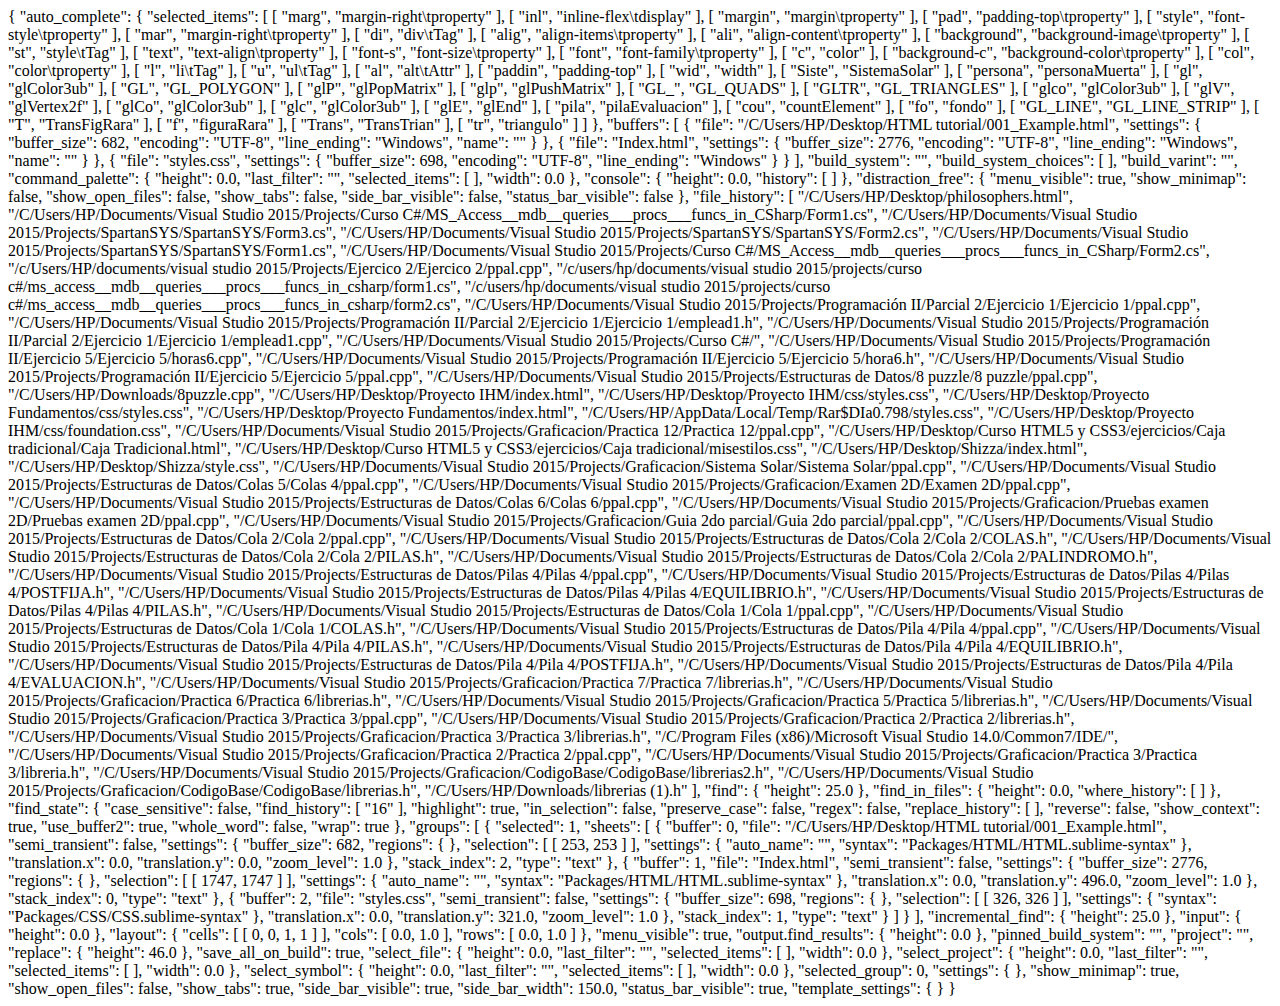
<file: Index.html>
{
	"auto_complete":
	{
		"selected_items":
		[
			[
				"marg",
				"margin-right\tproperty"
			],
			[
				"inl",
				"inline-flex\tdisplay"
			],
			[
				"margin",
				"margin\tproperty"
			],
			[
				"pad",
				"padding-top\tproperty"
			],
			[
				"style",
				"font-style\tproperty"
			],
			[
				"mar",
				"margin-right\tproperty"
			],
			[
				"di",
				"div\tTag"
			],
			[
				"alig",
				"align-items\tproperty"
			],
			[
				"ali",
				"align-content\tproperty"
			],
			[
				"background",
				"background-image\tproperty"
			],
			[
				"st",
				"style\tTag"
			],
			[
				"text",
				"text-align\tproperty"
			],
			[
				"font-s",
				"font-size\tproperty"
			],
			[
				"font",
				"font-family\tproperty"
			],
			[
				"c",
				"color"
			],
			[
				"background-c",
				"background-color\tproperty"
			],
			[
				"col",
				"color\tproperty"
			],
			[
				"l",
				"li\tTag"
			],
			[
				"u",
				"ul\tTag"
			],
			[
				"al",
				"alt\tAttr"
			],
			[
				"paddin",
				"padding-top"
			],
			[
				"wid",
				"width"
			],
			[
				"Siste",
				"SistemaSolar"
			],
			[
				"persona",
				"personaMuerta"
			],
			[
				"gl",
				"glColor3ub"
			],
			[
				"GL",
				"GL_POLYGON"
			],
			[
				"glP",
				"glPopMatrix"
			],
			[
				"glp",
				"glPushMatrix"
			],
			[
				"GL_",
				"GL_QUADS"
			],
			[
				"GLTR",
				"GL_TRIANGLES"
			],
			[
				"glco",
				"glColor3ub"
			],
			[
				"glV",
				"glVertex2f"
			],
			[
				"glCo",
				"glColor3ub"
			],
			[
				"glc",
				"glColor3ub"
			],
			[
				"glE",
				"glEnd"
			],
			[
				"pila",
				"pilaEvaluacion"
			],
			[
				"cou",
				"countElement"
			],
			[
				"fo",
				"fondo"
			],
			[
				"GL_LINE",
				"GL_LINE_STRIP"
			],
			[
				"T",
				"TransFigRara"
			],
			[
				"f",
				"figuraRara"
			],
			[
				"Trans",
				"TransTrian"
			],
			[
				"tr",
				"triangulo"
			]
		]
	},
	"buffers":
	[
		{
			"file": "/C/Users/HP/Desktop/HTML tutorial/001_Example.html",
			"settings":
			{
				"buffer_size": 682,
				"encoding": "UTF-8",
				"line_ending": "Windows",
				"name": "<!DOCTYPE html>"
			}
		},
		{
			"file": "Index.html",
			"settings":
			{
				"buffer_size": 2776,
				"encoding": "UTF-8",
				"line_ending": "Windows",
				"name": "<!DOCTYPE html>"
			}
		},
		{
			"file": "styles.css",
			"settings":
			{
				"buffer_size": 698,
				"encoding": "UTF-8",
				"line_ending": "Windows"
			}
		}
	],
	"build_system": "",
	"build_system_choices":
	[
	],
	"build_varint": "",
	"command_palette":
	{
		"height": 0.0,
		"last_filter": "",
		"selected_items":
		[
		],
		"width": 0.0
	},
	"console":
	{
		"height": 0.0,
		"history":
		[
		]
	},
	"distraction_free":
	{
		"menu_visible": true,
		"show_minimap": false,
		"show_open_files": false,
		"show_tabs": false,
		"side_bar_visible": false,
		"status_bar_visible": false
	},
	"file_history":
	[
		"/C/Users/HP/Desktop/philosophers.html",
		"/C/Users/HP/Documents/Visual Studio 2015/Projects/Curso C#/MS_Access__mdb__queries___procs___funcs_in_CSharp/Form1.cs",
		"/C/Users/HP/Documents/Visual Studio 2015/Projects/SpartanSYS/SpartanSYS/Form3.cs",
		"/C/Users/HP/Documents/Visual Studio 2015/Projects/SpartanSYS/SpartanSYS/Form2.cs",
		"/C/Users/HP/Documents/Visual Studio 2015/Projects/SpartanSYS/SpartanSYS/Form1.cs",
		"/C/Users/HP/Documents/Visual Studio 2015/Projects/Curso C#/MS_Access__mdb__queries___procs___funcs_in_CSharp/Form2.cs",
		"/c/Users/HP/documents/visual studio 2015/Projects/Ejercico 2/Ejercico 2/ppal.cpp",
		"/c/users/hp/documents/visual studio 2015/projects/curso c#/ms_access__mdb__queries___procs___funcs_in_csharp/form1.cs",
		"/c/users/hp/documents/visual studio 2015/projects/curso c#/ms_access__mdb__queries___procs___funcs_in_csharp/form2.cs",
		"/C/Users/HP/Documents/Visual Studio 2015/Projects/Programación II/Parcial 2/Ejercicio 1/Ejercicio 1/ppal.cpp",
		"/C/Users/HP/Documents/Visual Studio 2015/Projects/Programación II/Parcial 2/Ejercicio 1/Ejercicio 1/emplead1.h",
		"/C/Users/HP/Documents/Visual Studio 2015/Projects/Programación II/Parcial 2/Ejercicio 1/Ejercicio 1/emplead1.cpp",
		"/C/Users/HP/Documents/Visual Studio 2015/Projects/Curso C#/",
		"/C/Users/HP/Documents/Visual Studio 2015/Projects/Programación II/Ejercicio 5/Ejercicio 5/horas6.cpp",
		"/C/Users/HP/Documents/Visual Studio 2015/Projects/Programación II/Ejercicio 5/Ejercicio 5/hora6.h",
		"/C/Users/HP/Documents/Visual Studio 2015/Projects/Programación II/Ejercicio 5/Ejercicio 5/ppal.cpp",
		"/C/Users/HP/Documents/Visual Studio 2015/Projects/Estructuras de Datos/8 puzzle/8 puzzle/ppal.cpp",
		"/C/Users/HP/Downloads/8puzzle.cpp",
		"/C/Users/HP/Desktop/Proyecto IHM/index.html",
		"/C/Users/HP/Desktop/Proyecto IHM/css/styles.css",
		"/C/Users/HP/Desktop/Proyecto Fundamentos/css/styles.css",
		"/C/Users/HP/Desktop/Proyecto Fundamentos/index.html",
		"/C/Users/HP/AppData/Local/Temp/Rar$DIa0.798/styles.css",
		"/C/Users/HP/Desktop/Proyecto IHM/css/foundation.css",
		"/C/Users/HP/Documents/Visual Studio 2015/Projects/Graficacion/Practica 12/Practica 12/ppal.cpp",
		"/C/Users/HP/Desktop/Curso HTML5 y CSS3/ejercicios/Caja tradicional/Caja Tradicional.html",
		"/C/Users/HP/Desktop/Curso HTML5 y CSS3/ejercicios/Caja tradicional/misestilos.css",
		"/C/Users/HP/Desktop/Shizza/index.html",
		"/C/Users/HP/Desktop/Shizza/style.css",
		"/C/Users/HP/Documents/Visual Studio 2015/Projects/Graficacion/Sistema Solar/Sistema Solar/ppal.cpp",
		"/C/Users/HP/Documents/Visual Studio 2015/Projects/Estructuras de Datos/Colas 5/Colas 4/ppal.cpp",
		"/C/Users/HP/Documents/Visual Studio 2015/Projects/Graficacion/Examen 2D/Examen 2D/ppal.cpp",
		"/C/Users/HP/Documents/Visual Studio 2015/Projects/Estructuras de Datos/Colas 6/Colas 6/ppal.cpp",
		"/C/Users/HP/Documents/Visual Studio 2015/Projects/Graficacion/Pruebas examen 2D/Pruebas examen 2D/ppal.cpp",
		"/C/Users/HP/Documents/Visual Studio 2015/Projects/Graficacion/Guia 2do parcial/Guia 2do parcial/ppal.cpp",
		"/C/Users/HP/Documents/Visual Studio 2015/Projects/Estructuras de Datos/Cola 2/Cola 2/ppal.cpp",
		"/C/Users/HP/Documents/Visual Studio 2015/Projects/Estructuras de Datos/Cola 2/Cola 2/COLAS.h",
		"/C/Users/HP/Documents/Visual Studio 2015/Projects/Estructuras de Datos/Cola 2/Cola 2/PILAS.h",
		"/C/Users/HP/Documents/Visual Studio 2015/Projects/Estructuras de Datos/Cola 2/Cola 2/PALINDROMO.h",
		"/C/Users/HP/Documents/Visual Studio 2015/Projects/Estructuras de Datos/Pilas 4/Pilas 4/ppal.cpp",
		"/C/Users/HP/Documents/Visual Studio 2015/Projects/Estructuras de Datos/Pilas 4/Pilas 4/POSTFIJA.h",
		"/C/Users/HP/Documents/Visual Studio 2015/Projects/Estructuras de Datos/Pilas 4/Pilas 4/EQUILIBRIO.h",
		"/C/Users/HP/Documents/Visual Studio 2015/Projects/Estructuras de Datos/Pilas 4/Pilas 4/PILAS.h",
		"/C/Users/HP/Documents/Visual Studio 2015/Projects/Estructuras de Datos/Cola 1/Cola 1/ppal.cpp",
		"/C/Users/HP/Documents/Visual Studio 2015/Projects/Estructuras de Datos/Cola 1/Cola 1/COLAS.h",
		"/C/Users/HP/Documents/Visual Studio 2015/Projects/Estructuras de Datos/Pila  4/Pila  4/ppal.cpp",
		"/C/Users/HP/Documents/Visual Studio 2015/Projects/Estructuras de Datos/Pila  4/Pila  4/PILAS.h",
		"/C/Users/HP/Documents/Visual Studio 2015/Projects/Estructuras de Datos/Pila  4/Pila  4/EQUILIBRIO.h",
		"/C/Users/HP/Documents/Visual Studio 2015/Projects/Estructuras de Datos/Pila  4/Pila  4/POSTFIJA.h",
		"/C/Users/HP/Documents/Visual Studio 2015/Projects/Estructuras de Datos/Pila  4/Pila  4/EVALUACION.h",
		"/C/Users/HP/Documents/Visual Studio 2015/Projects/Graficacion/Practica 7/Practica 7/librerias.h",
		"/C/Users/HP/Documents/Visual Studio 2015/Projects/Graficacion/Practica 6/Practica 6/librerias.h",
		"/C/Users/HP/Documents/Visual Studio 2015/Projects/Graficacion/Practica 5/Practica 5/librerias.h",
		"/C/Users/HP/Documents/Visual Studio 2015/Projects/Graficacion/Practica 3/Practica 3/ppal.cpp",
		"/C/Users/HP/Documents/Visual Studio 2015/Projects/Graficacion/Practica 2/Practica 2/librerias.h",
		"/C/Users/HP/Documents/Visual Studio 2015/Projects/Graficacion/Practica 3/Practica 3/librerias.h",
		"/C/Program Files (x86)/Microsoft Visual Studio 14.0/Common7/IDE/",
		"/C/Users/HP/Documents/Visual Studio 2015/Projects/Graficacion/Practica 2/Practica 2/ppal.cpp",
		"/C/Users/HP/Documents/Visual Studio 2015/Projects/Graficacion/Practica 3/Practica 3/libreria.h",
		"/C/Users/HP/Documents/Visual Studio 2015/Projects/Graficacion/CodigoBase/CodigoBase/librerias2.h",
		"/C/Users/HP/Documents/Visual Studio 2015/Projects/Graficacion/CodigoBase/CodigoBase/librerias.h",
		"/C/Users/HP/Downloads/librerias (1).h"
	],
	"find":
	{
		"height": 25.0
	},
	"find_in_files":
	{
		"height": 0.0,
		"where_history":
		[
		]
	},
	"find_state":
	{
		"case_sensitive": false,
		"find_history":
		[
			"16"
		],
		"highlight": true,
		"in_selection": false,
		"preserve_case": false,
		"regex": false,
		"replace_history":
		[
		],
		"reverse": false,
		"show_context": true,
		"use_buffer2": true,
		"whole_word": false,
		"wrap": true
	},
	"groups":
	[
		{
			"selected": 1,
			"sheets":
			[
				{
					"buffer": 0,
					"file": "/C/Users/HP/Desktop/HTML tutorial/001_Example.html",
					"semi_transient": false,
					"settings":
					{
						"buffer_size": 682,
						"regions":
						{
						},
						"selection":
						[
							[
								253,
								253
							]
						],
						"settings":
						{
							"auto_name": "<!DOCTYPE html>",
							"syntax": "Packages/HTML/HTML.sublime-syntax"
						},
						"translation.x": 0.0,
						"translation.y": 0.0,
						"zoom_level": 1.0
					},
					"stack_index": 2,
					"type": "text"
				},
				{
					"buffer": 1,
					"file": "Index.html",
					"semi_transient": false,
					"settings":
					{
						"buffer_size": 2776,
						"regions":
						{
						},
						"selection":
						[
							[
								1747,
								1747
							]
						],
						"settings":
						{
							"auto_name": "<!DOCTYPE html>",
							"syntax": "Packages/HTML/HTML.sublime-syntax"
						},
						"translation.x": 0.0,
						"translation.y": 496.0,
						"zoom_level": 1.0
					},
					"stack_index": 0,
					"type": "text"
				},
				{
					"buffer": 2,
					"file": "styles.css",
					"semi_transient": false,
					"settings":
					{
						"buffer_size": 698,
						"regions":
						{
						},
						"selection":
						[
							[
								326,
								326
							]
						],
						"settings":
						{
							"syntax": "Packages/CSS/CSS.sublime-syntax"
						},
						"translation.x": 0.0,
						"translation.y": 321.0,
						"zoom_level": 1.0
					},
					"stack_index": 1,
					"type": "text"
				}
			]
		}
	],
	"incremental_find":
	{
		"height": 25.0
	},
	"input":
	{
		"height": 0.0
	},
	"layout":
	{
		"cells":
		[
			[
				0,
				0,
				1,
				1
			]
		],
		"cols":
		[
			0.0,
			1.0
		],
		"rows":
		[
			0.0,
			1.0
		]
	},
	"menu_visible": true,
	"output.find_results":
	{
		"height": 0.0
	},
	"pinned_build_system": "",
	"project": "",
	"replace":
	{
		"height": 46.0
	},
	"save_all_on_build": true,
	"select_file":
	{
		"height": 0.0,
		"last_filter": "",
		"selected_items":
		[
		],
		"width": 0.0
	},
	"select_project":
	{
		"height": 0.0,
		"last_filter": "",
		"selected_items":
		[
		],
		"width": 0.0
	},
	"select_symbol":
	{
		"height": 0.0,
		"last_filter": "",
		"selected_items":
		[
		],
		"width": 0.0
	},
	"selected_group": 0,
	"settings":
	{
	},
	"show_minimap": true,
	"show_open_files": false,
	"show_tabs": true,
	"side_bar_visible": true,
	"side_bar_width": 150.0,
	"status_bar_visible": true,
	"template_settings":
	{
	}
}
</file>
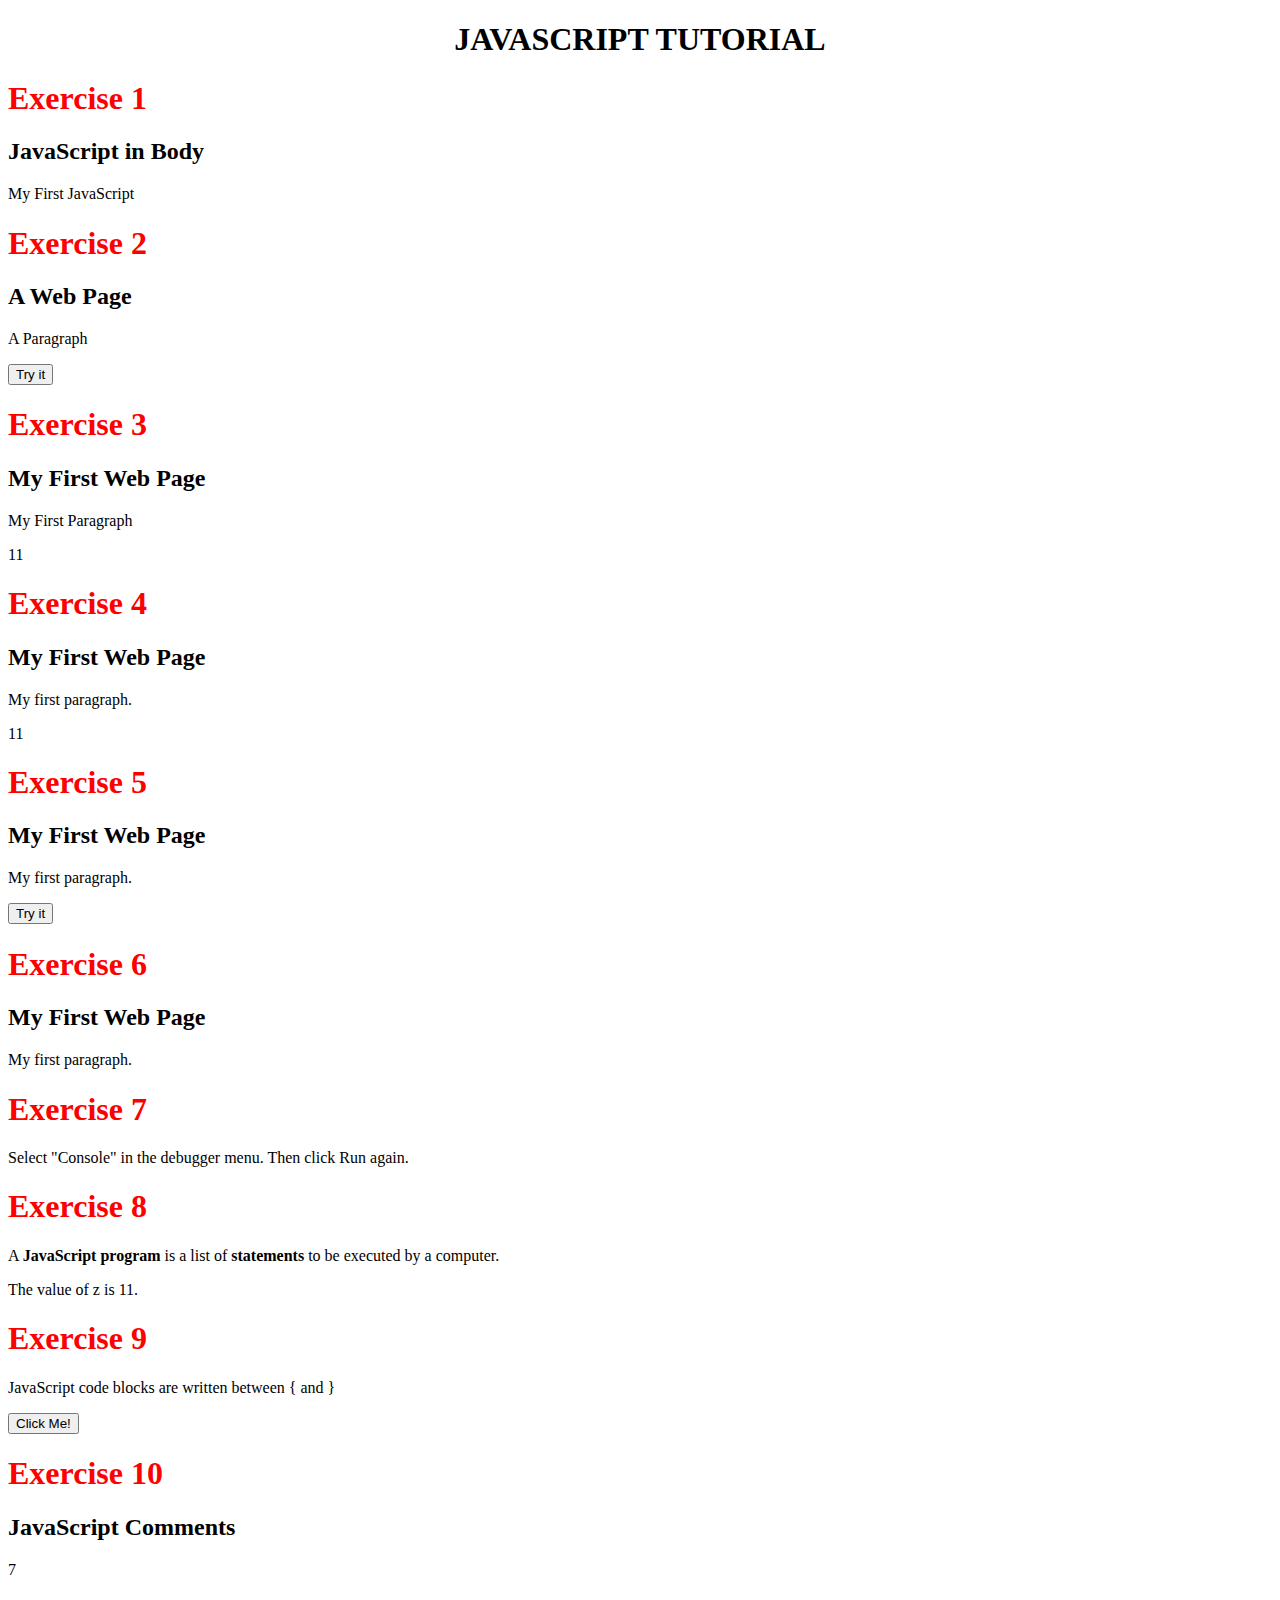
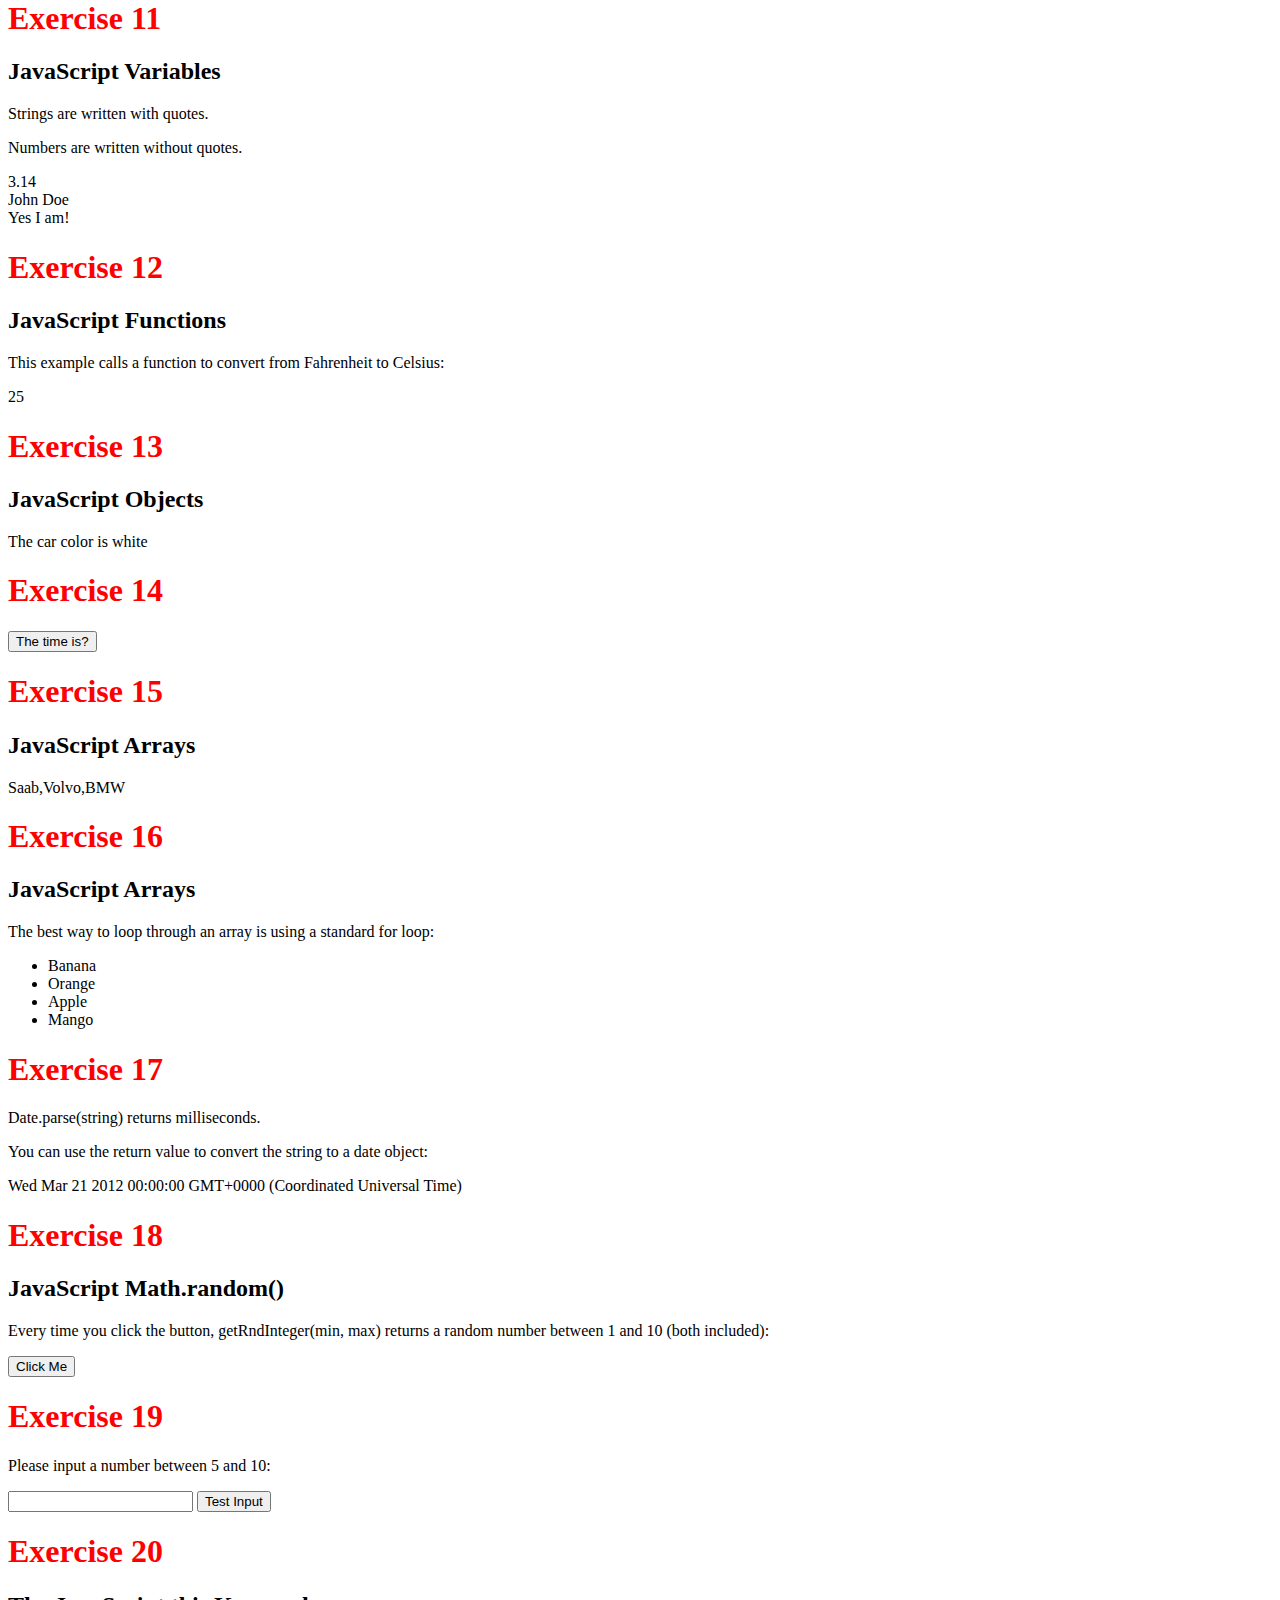
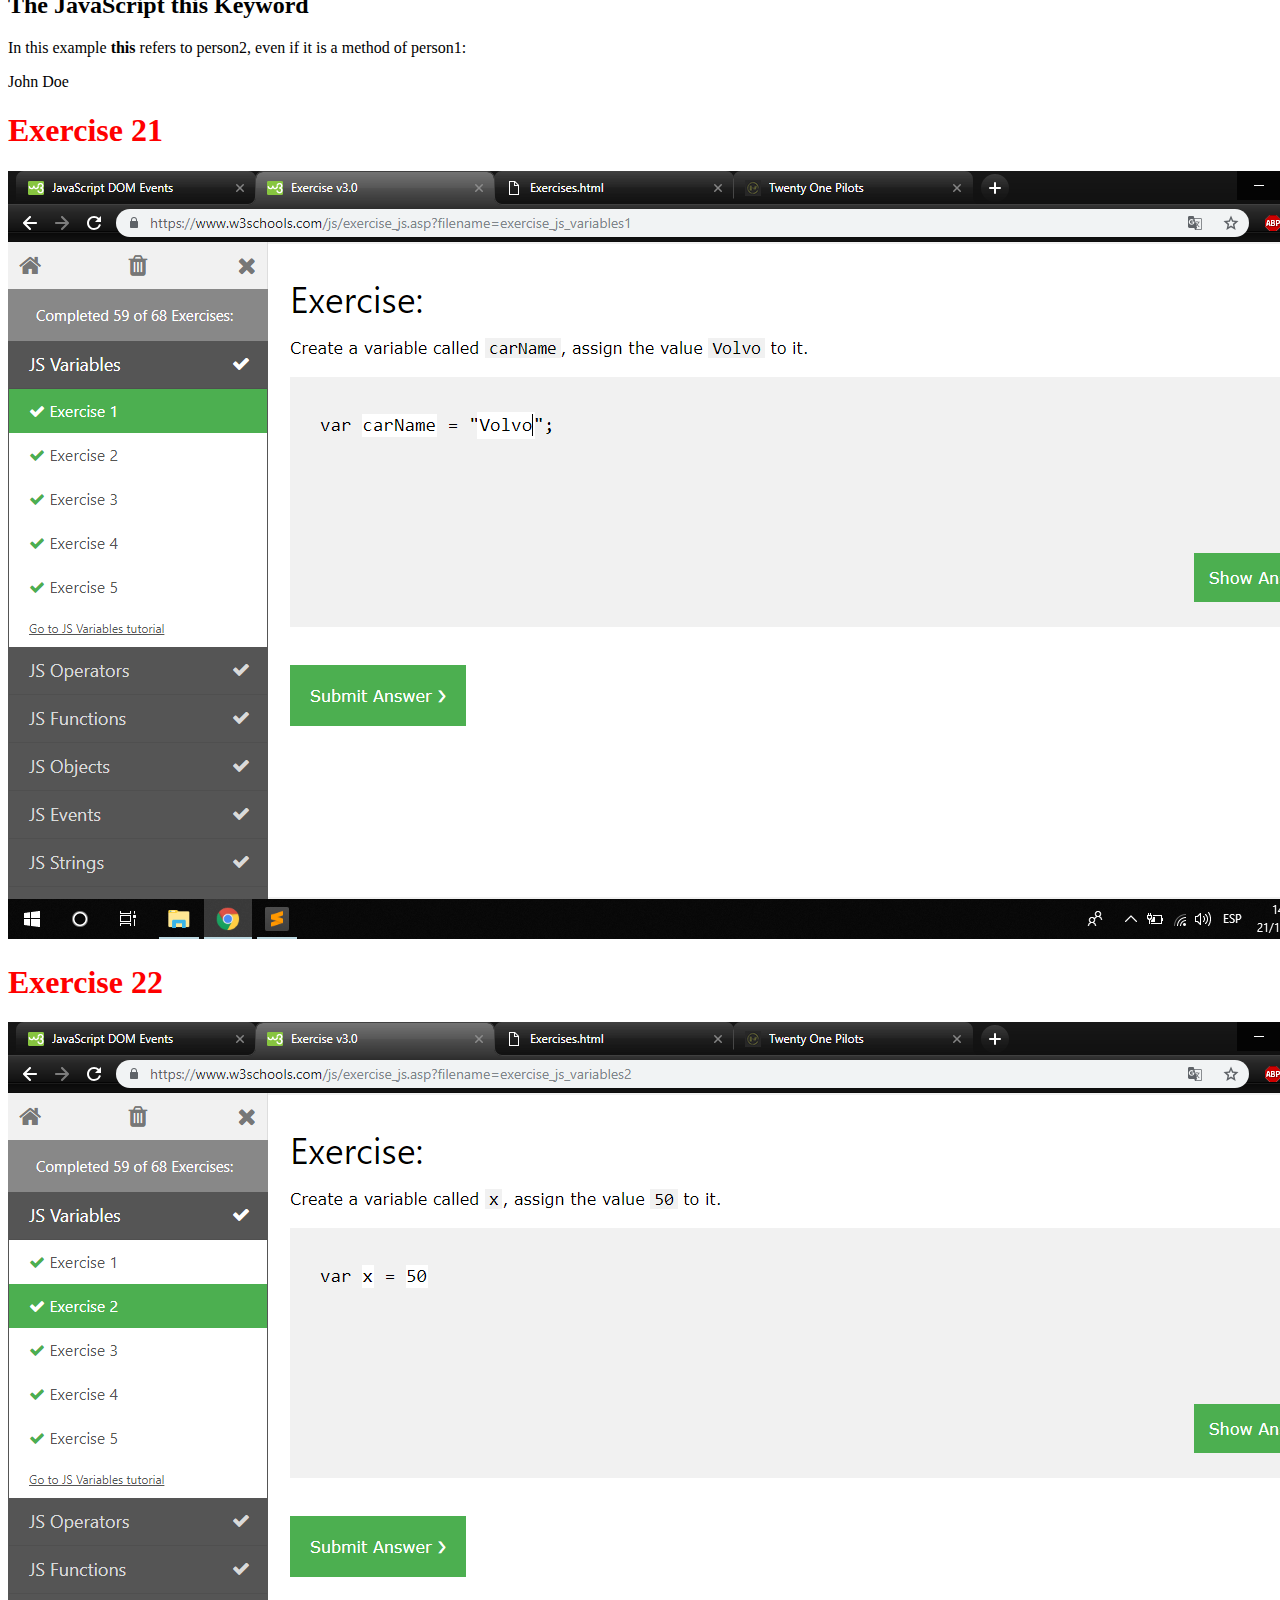
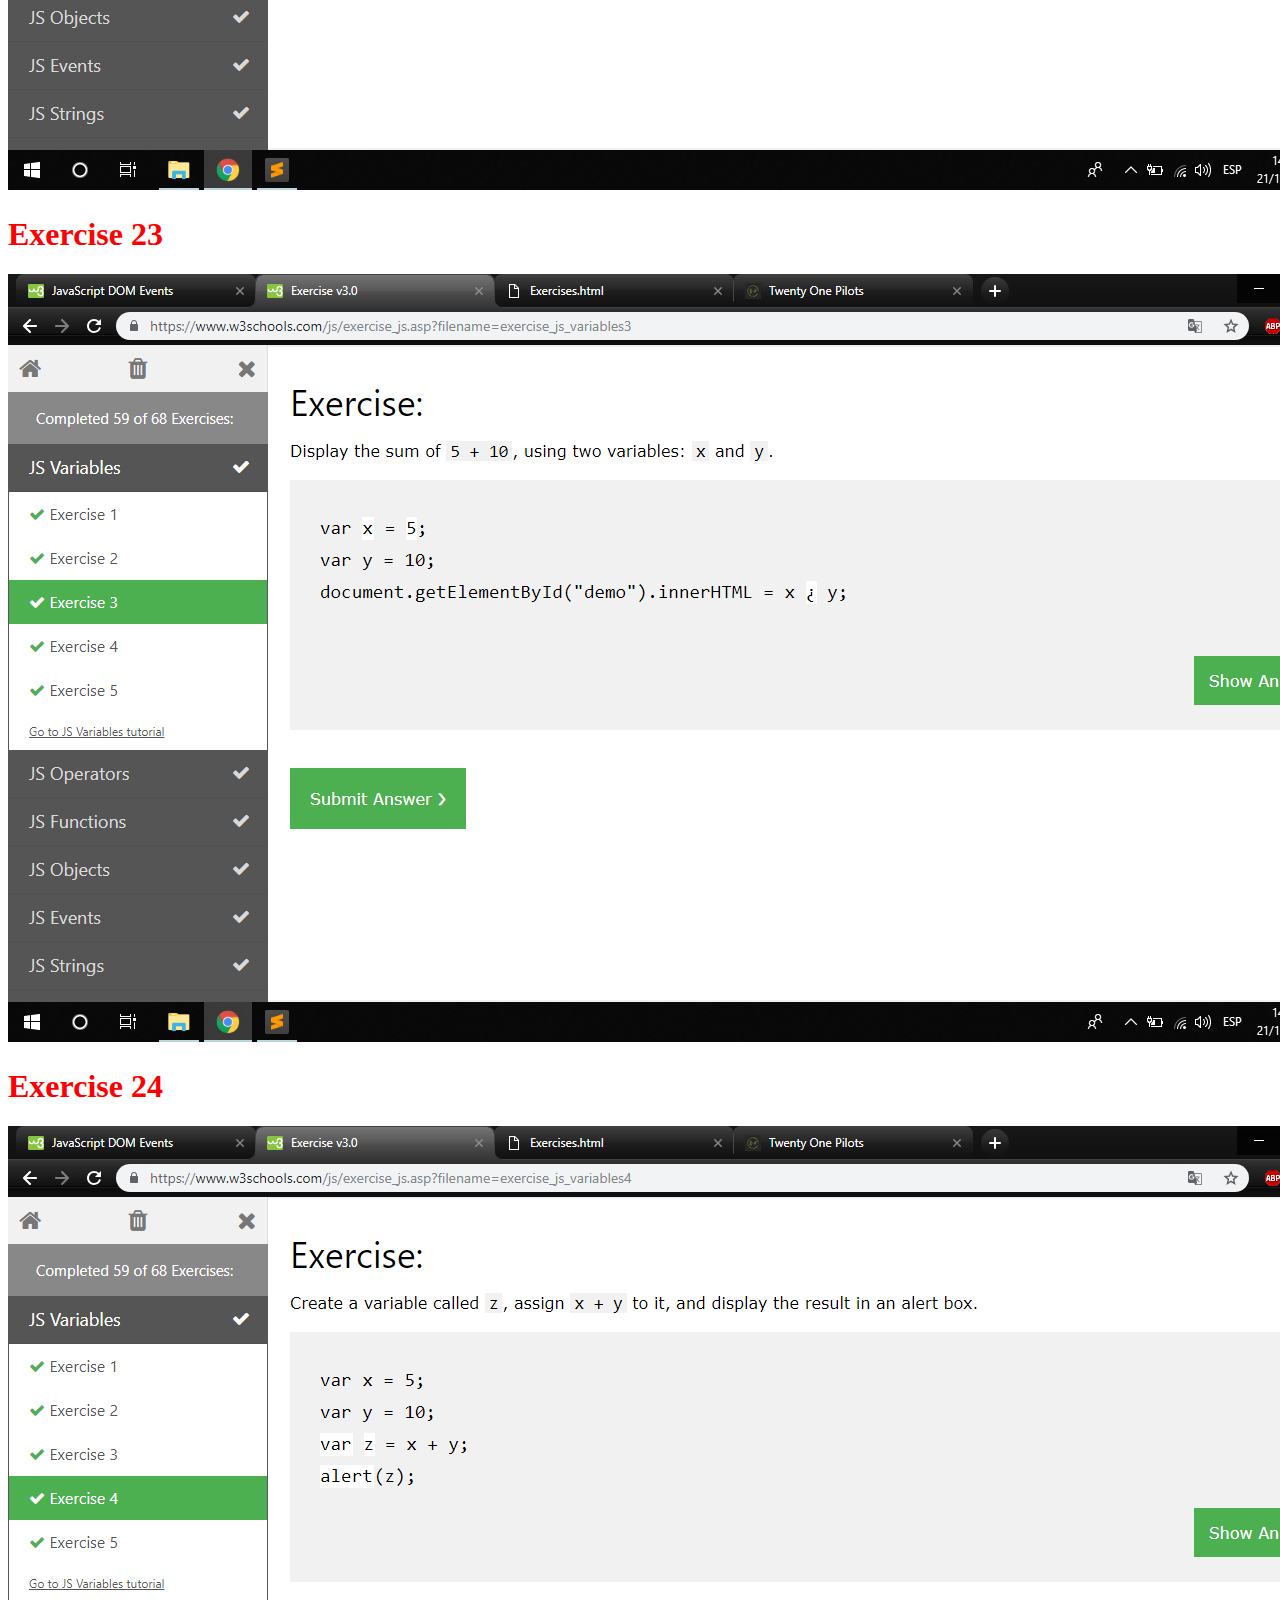
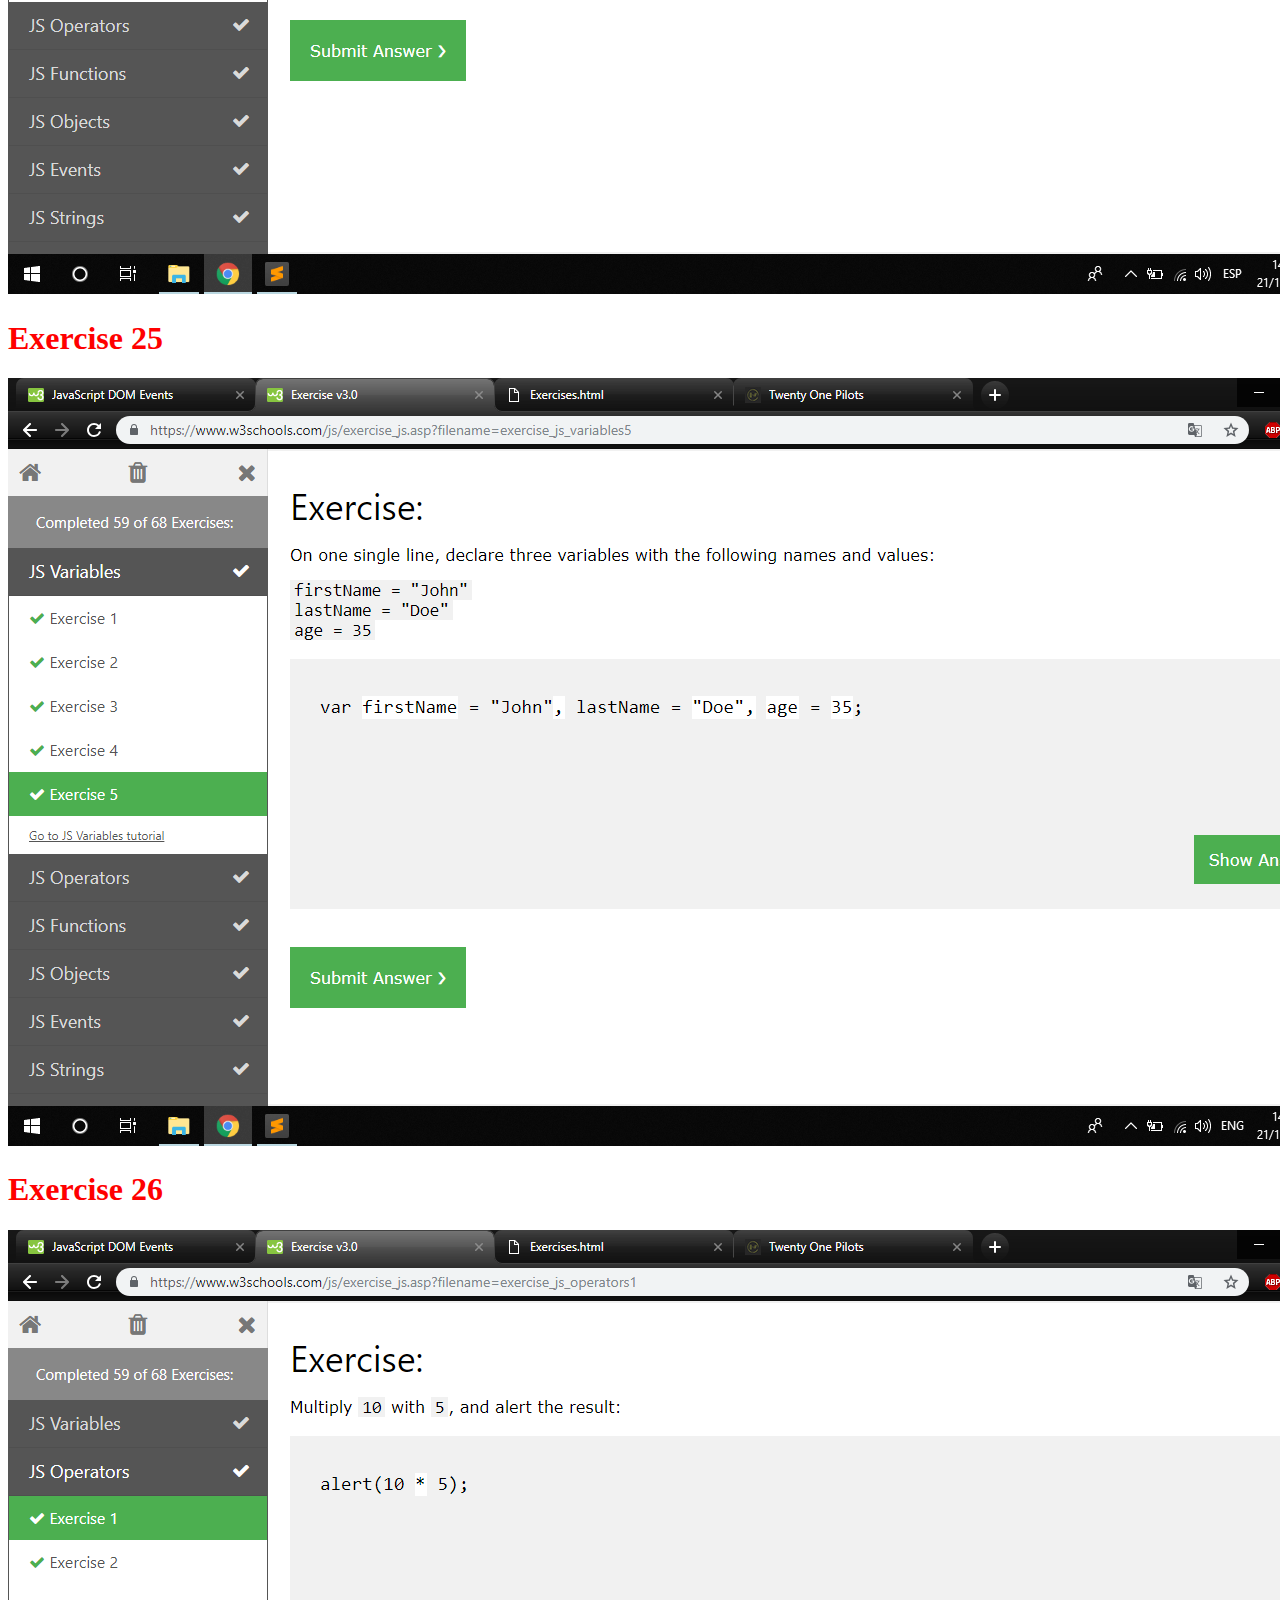
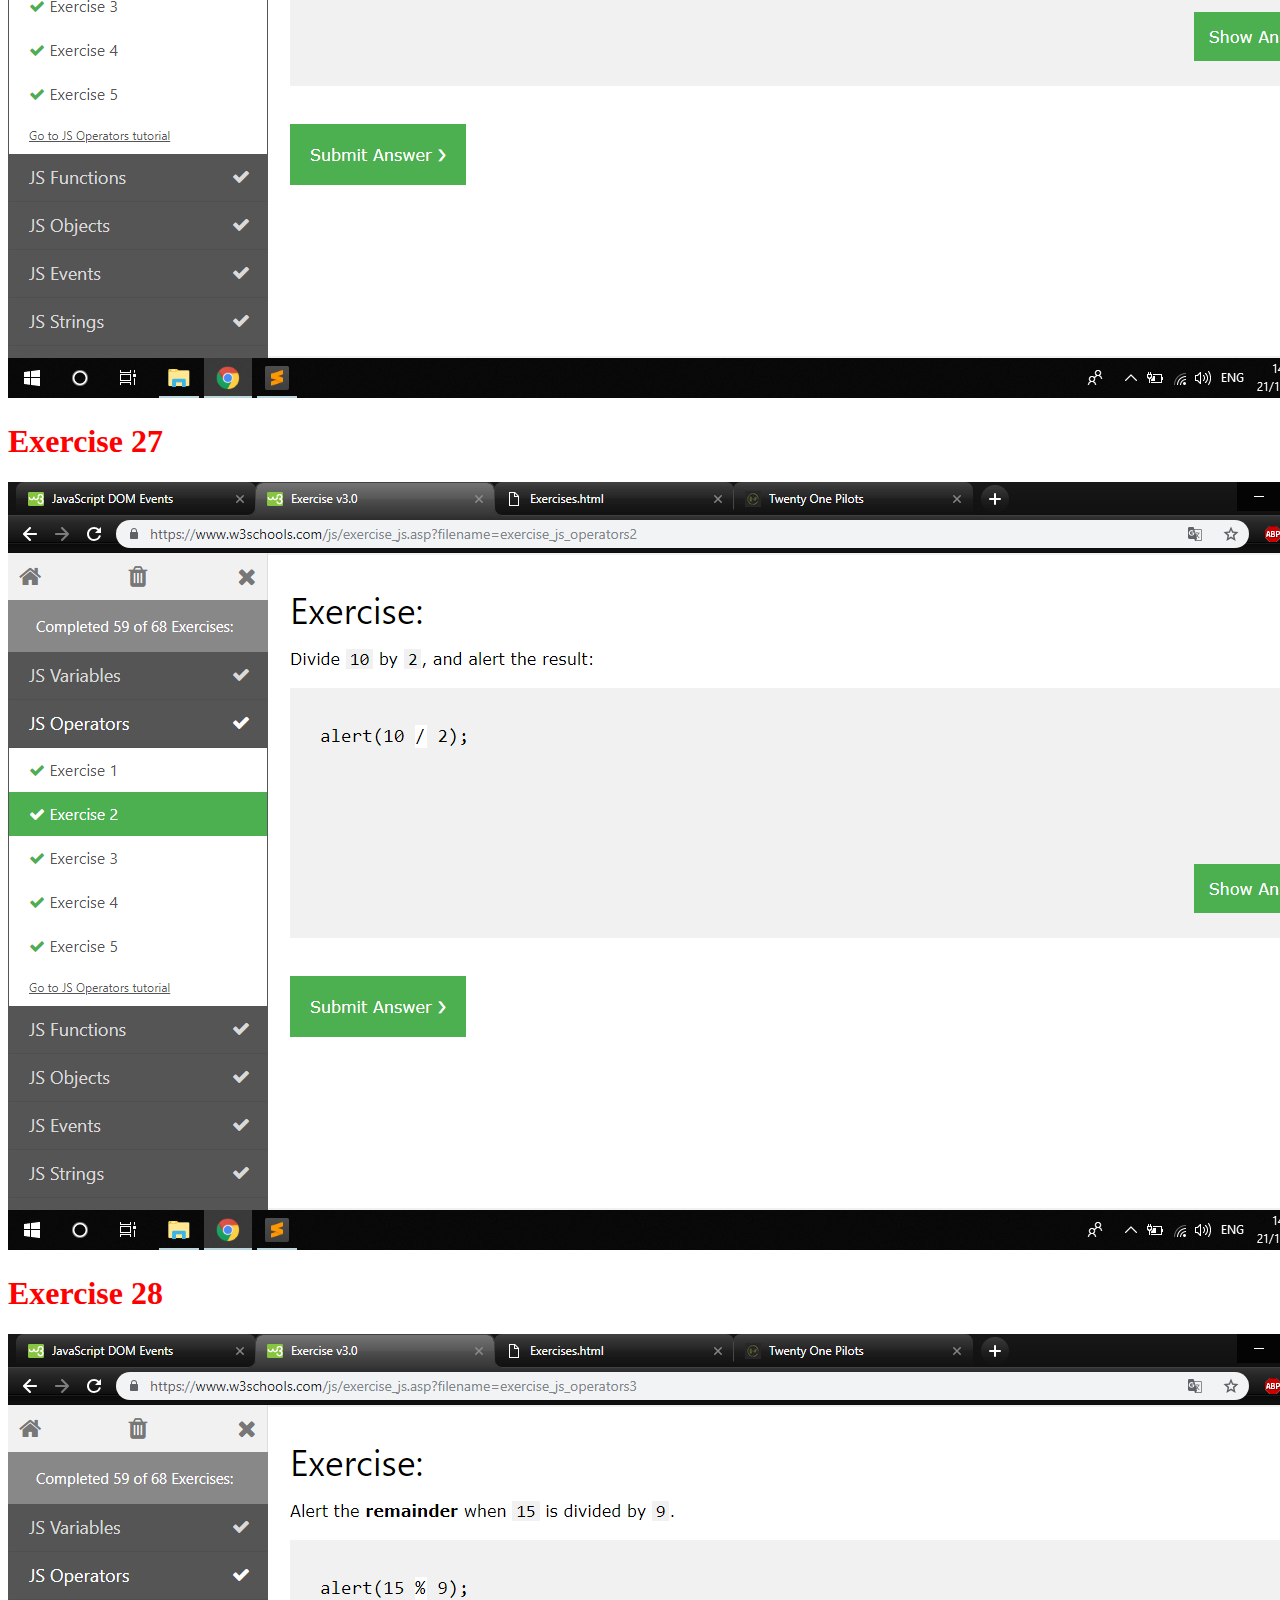
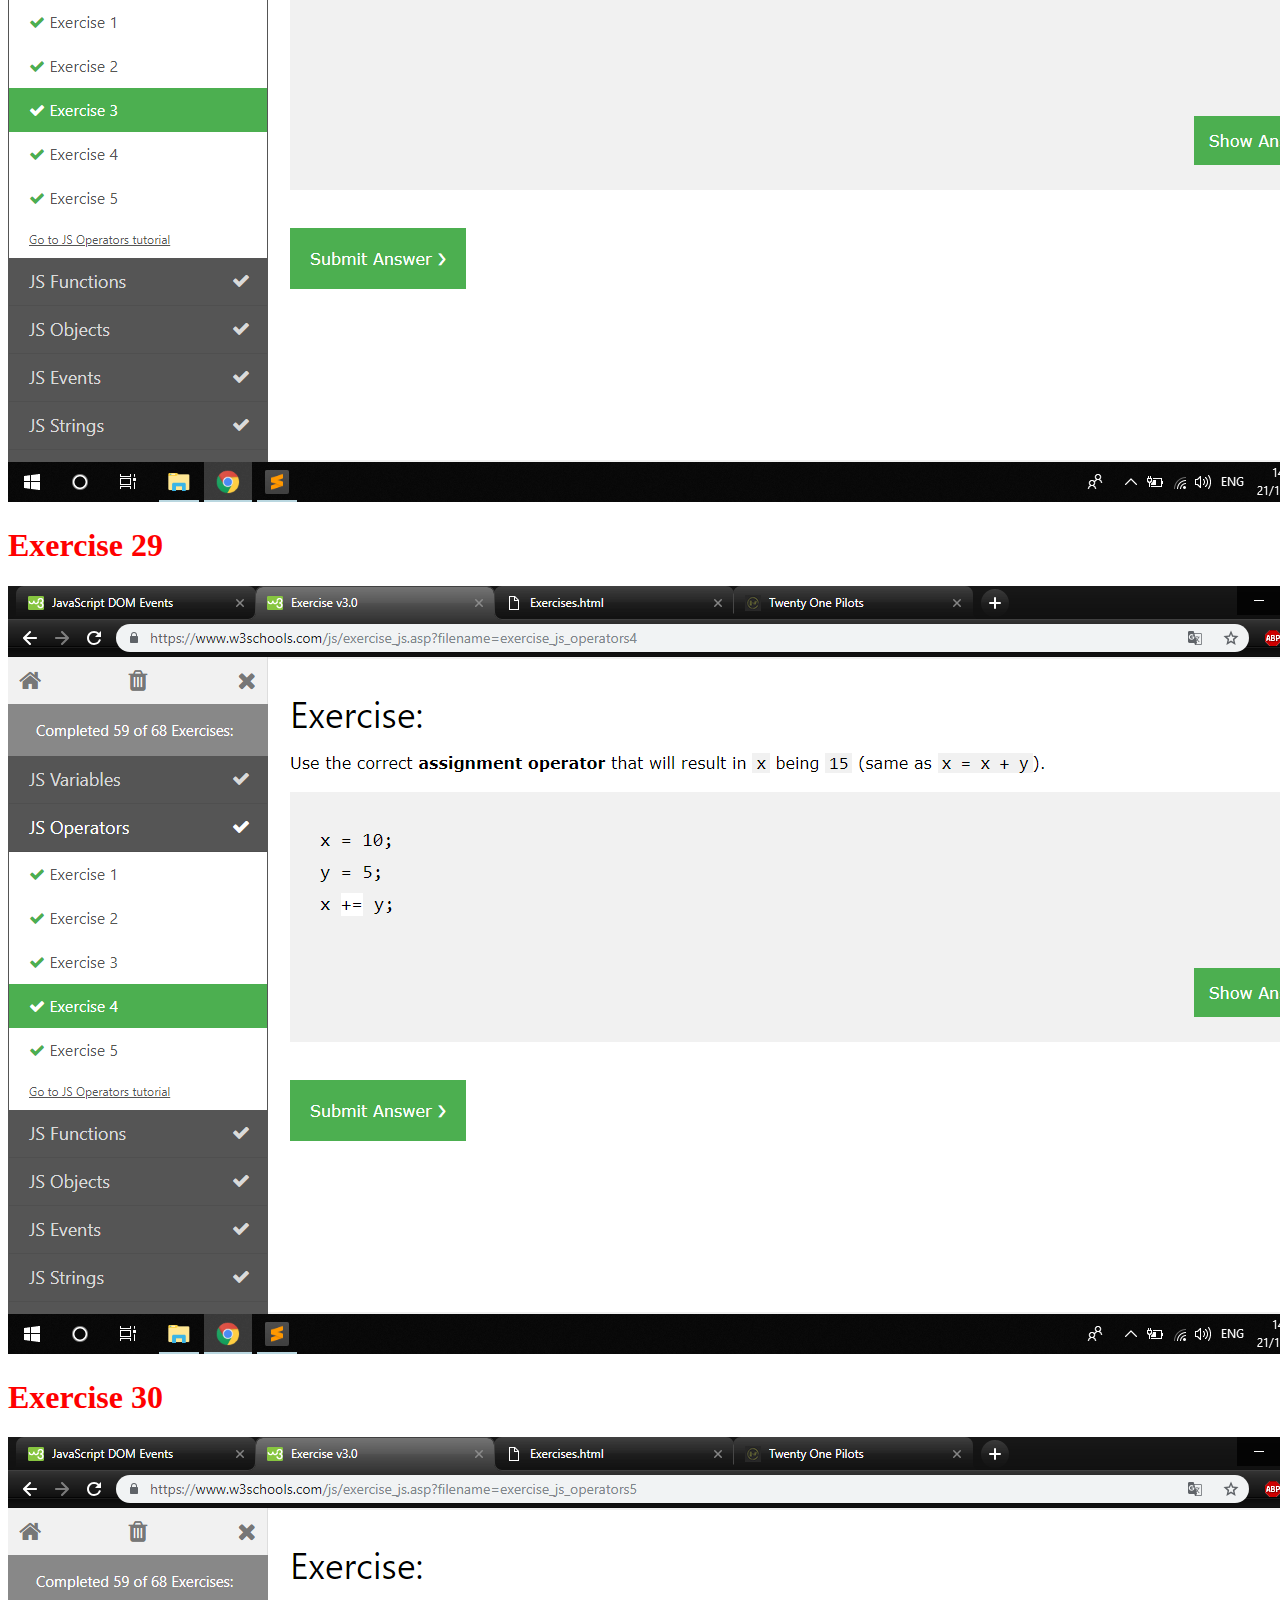
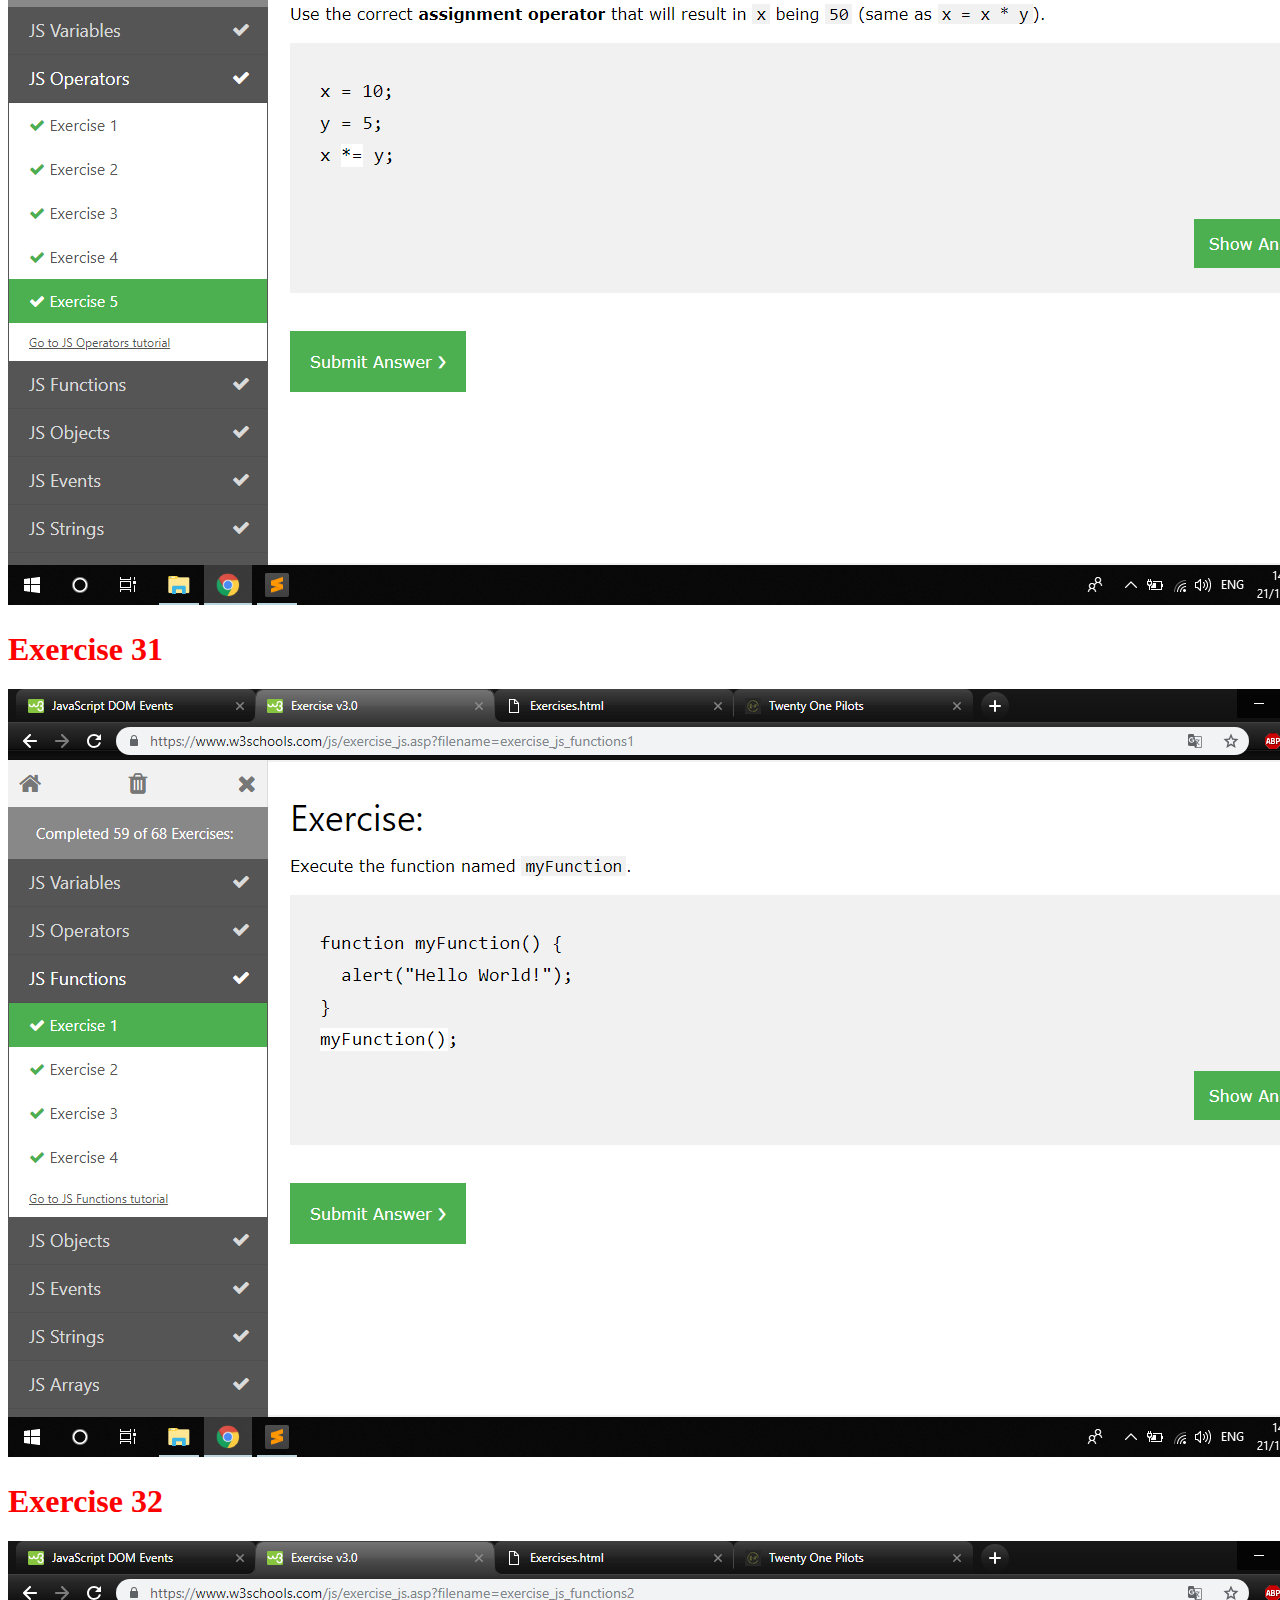
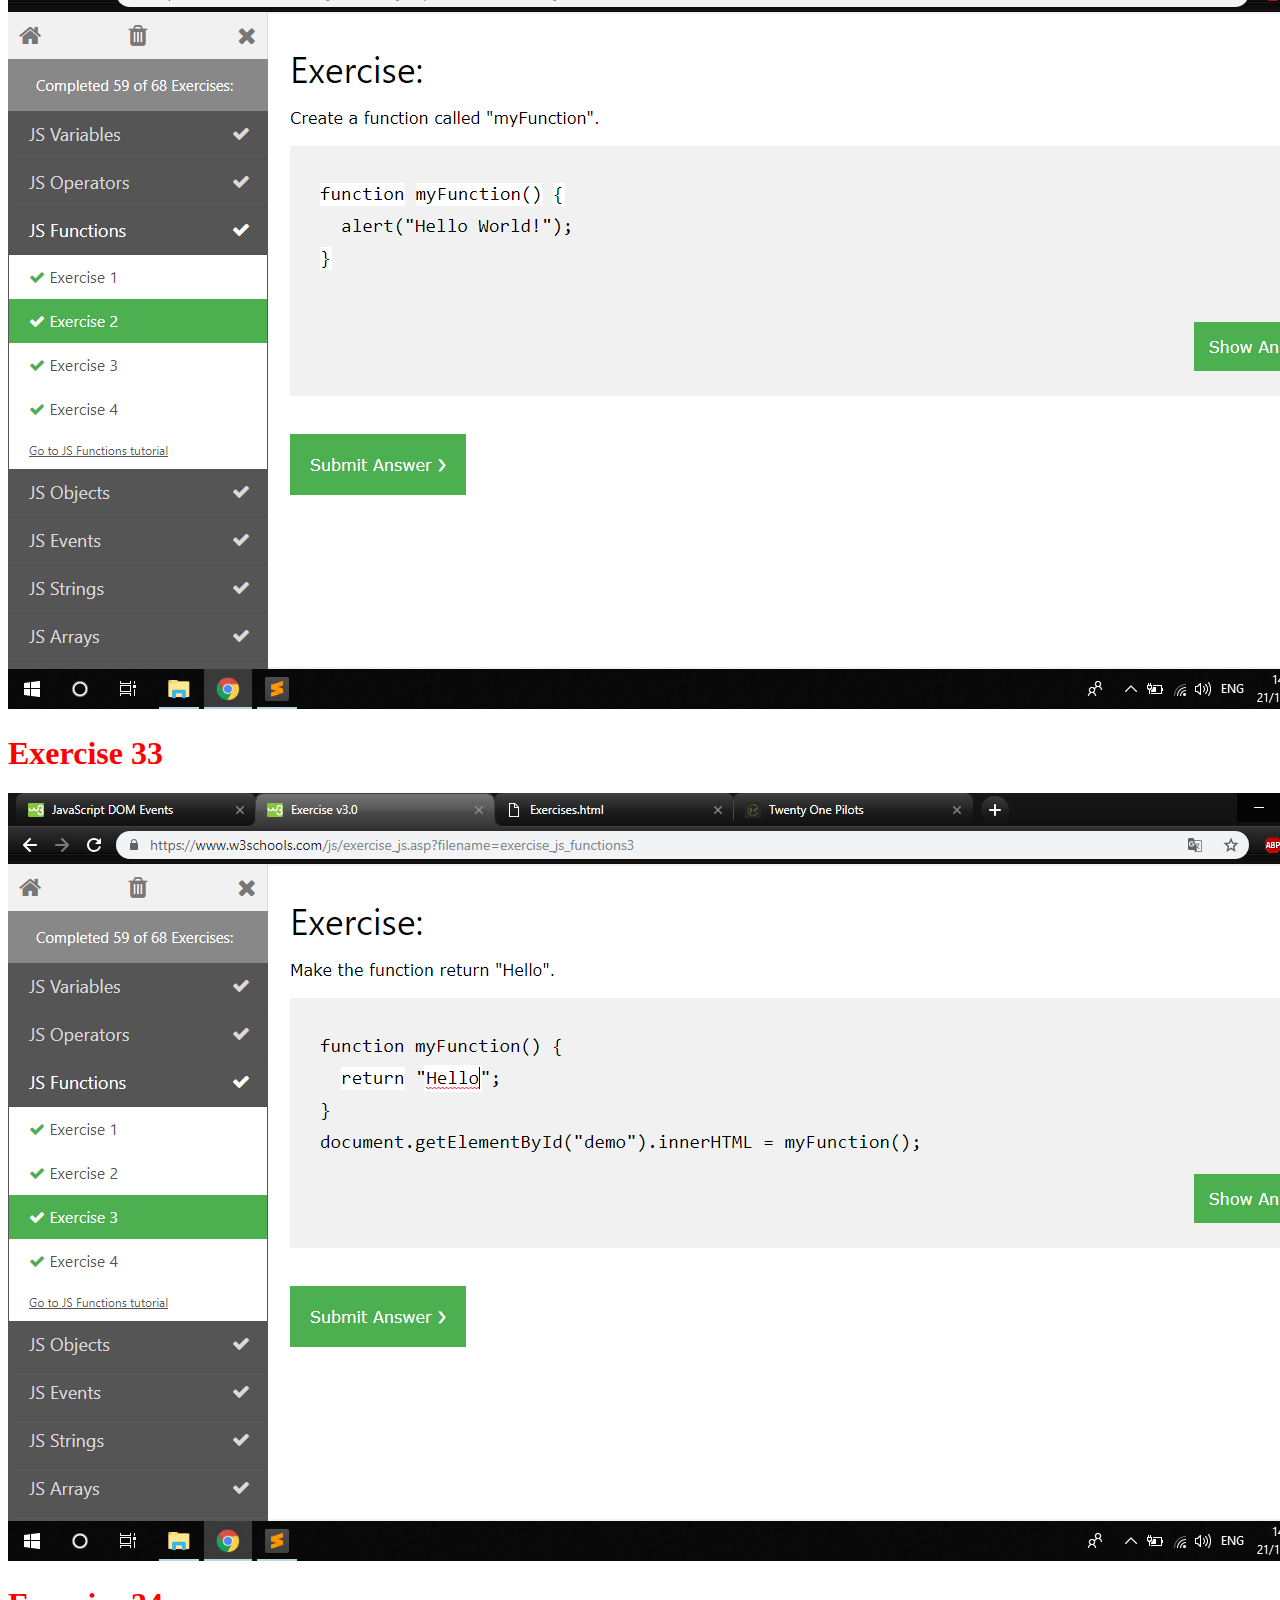
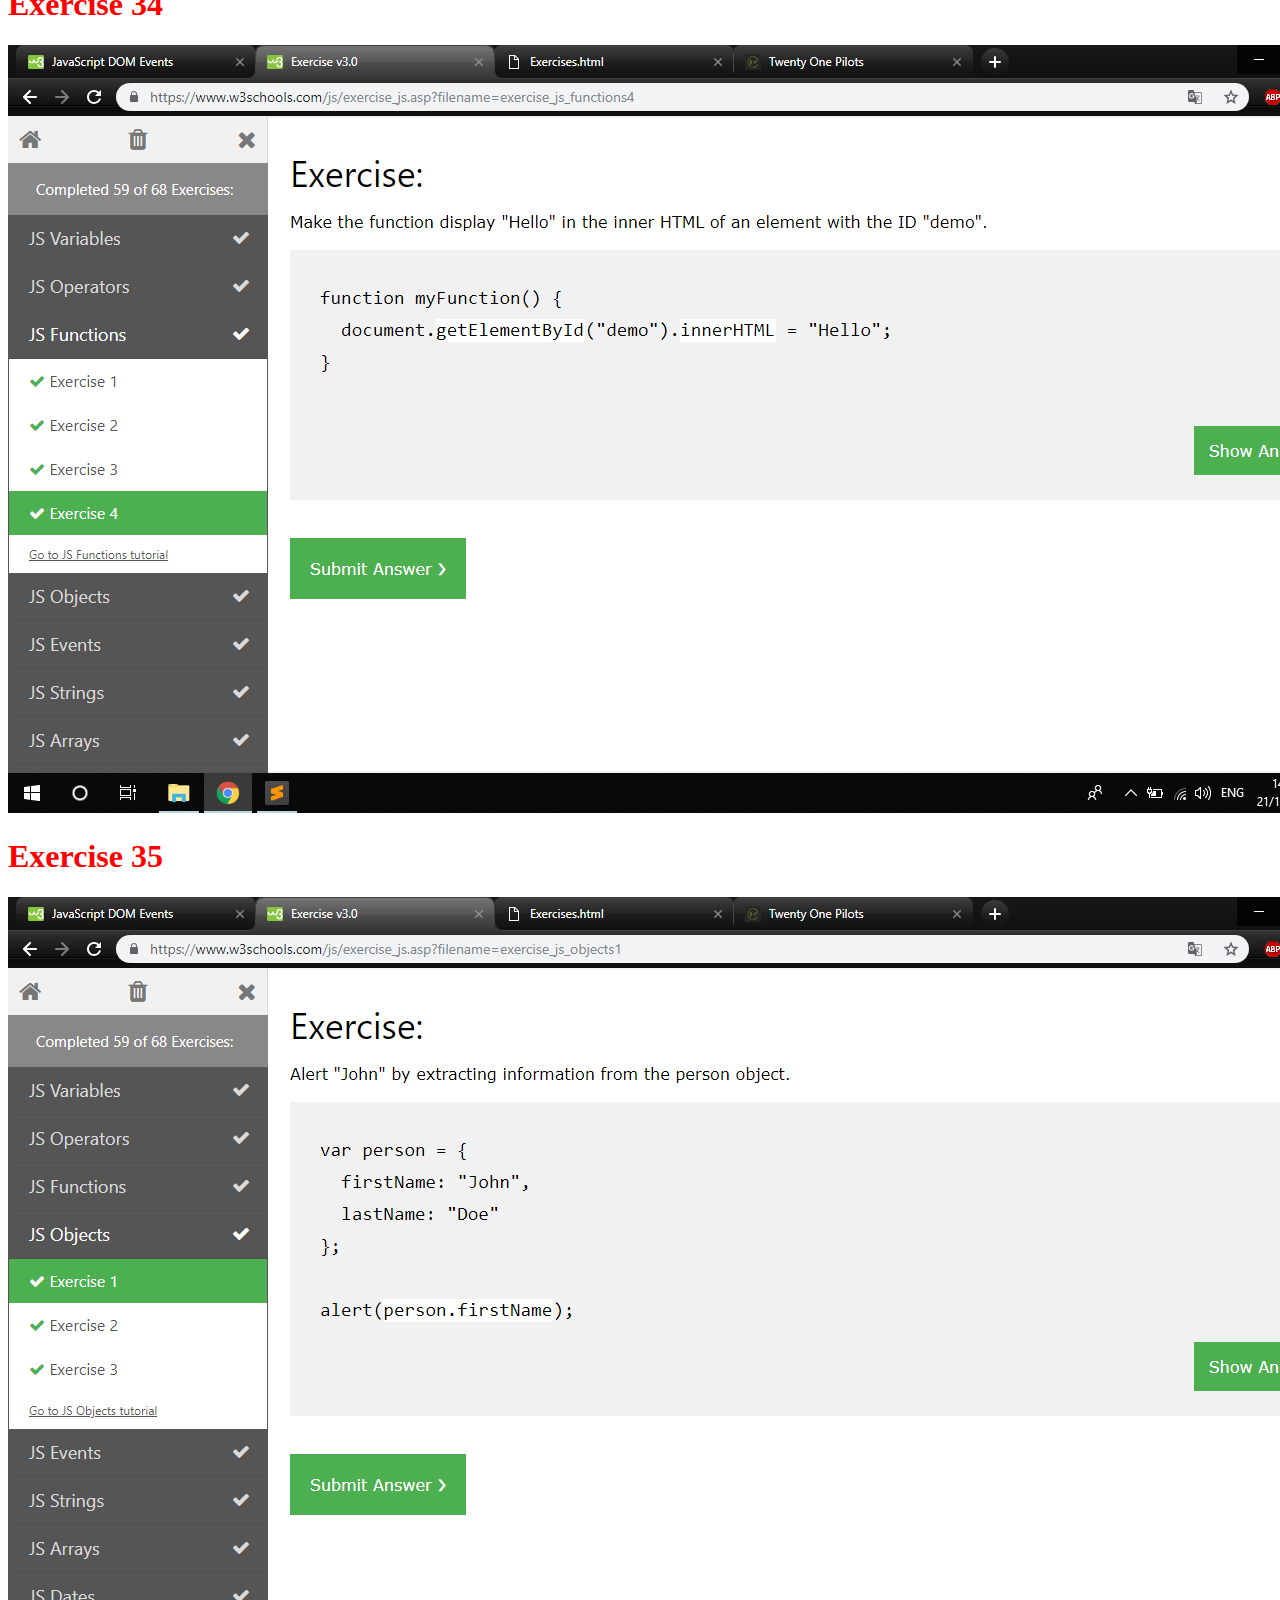
<file: Javascript tutorial/Exercises.html>
<!DOCTYPE html>
<html>
<head>
	<style type="text/css">
	h1{
		color: red;
	}
    </style>

    <script>
    	function myFunction() {
    		document.getElementById("demo.02").innerHTML = "Paragraph changed.";
    	}
</script>
</head>
<body>

<h1 style="color: black; text-align: center;">JAVASCRIPT TUTORIAL</h1>

<h1>Exercise 1</h1>
<h2>JavaScript in Body</h2>

<p id="demo.01"></p>

<script>
document.getElementById("demo.01").innerHTML = "My First JavaScript";
</script>

<h1>Exercise 2</h1>
<h2>A Web Page</h2>
<p id="demo.02">A Paragraph</p>
<button type="button" onclick="myFunction()">Try it</button>

<h1>Exercise 3</h1>
<h2>My First Web Page</h2>
<p>My First Paragraph</p>

<p id="demo.03"></p>

<script>
document.getElementById("demo.03").innerHTML = 5 + 6;
</script>


<h1>Exercise 4</h1>
<h2>My First Web Page</h2>
<p>My first paragraph.</p>

<script>
document.write(5 + 6);
</script>

<h1>Exercise 5</h1>
<h2>My First Web Page</h2>
<p>My first paragraph.</p>

<button type="button" onclick="document.write(5 + 6)">Try it</button>

<h1>Exercise 6</h1>
<h2>My First Web Page</h2>
<p>My first paragraph.</p>

<script>
window.alert(5 + 6);
</script>

<h1>Exercise 7</h1>
<p>Select "Console" in the debugger menu. Then click Run again.</p>
<script>
console.log(5 + 6);
</script>

<h1>Exercise 8</h1>
<p>A <b>JavaScript program</b> is a list of <b>statements</b> to be executed by a computer.</p>

<p id="demo.08"></p>

<script>
var x, y, z;  // Statement 1
x = 5;        // Statement 2
y = 6;        // Statement 3
z = x + y;    // Statement 4
document.getElementById("demo.08").innerHTML ="The value of z is " + z + ".";  
</script>

<h1>Exercise 9</h1>
<p>JavaScript code blocks are written between { and }</p>

<button type="button" onclick="myFunction()">Click Me!</button>

<p id="demo.09"></p>
<p id="demo.09.1"></p>

<script>
function myFunction() {
    document.getElementById("demo.09").innerHTML = "Hello Dolly!";
    document.getElementById("demo.09.1").innerHTML = "How are you?";
}
</script>

<h1>Exercise 10</h1>
<h2>JavaScript Comments</h2>

<p id="demo.10"></p>

<script>
var x = 5;      // Declare x, give it the value of 5
var y = x + 2;  // Declare y, give it the value of x + 2 
// Write y to demo:
document.getElementById("demo.10").innerHTML = y;
</script>

<h1>Exercise 11</h1>
<h2>JavaScript Variables</h2>

<p>Strings are written with quotes.</p>
<p>Numbers are written without quotes.</p>

<p id="demo.11"></p>

<script>
var pi = 3.14;
var person = "John Doe";
var answer = 'Yes I am!';

document.getElementById("demo.11").innerHTML =
pi + "<br>" + person + "<br>" + answer;
</script>

<h1>Exercise 12</h1>
<h2>JavaScript Functions</h2>
<p>This example calls a function to convert from Fahrenheit to Celsius:</p>
<p id="demo.12"></p>

<script>
function toCelsius(f) {
    return (5/9) * (f-32);
}
document.getElementById("demo.12").innerHTML = toCelsius(77);
</script>


<h1>Exercise 13</h1>
<h2>JavaScript Objects</h2>

<p id="demo.13"></p>

<script>
// Create an object:
var car = {type:"Fiat", model:"500", color:"white"};

// Display some data from the object:
document.getElementById("demo.13").innerHTML = "The car color is " + car.color;
</script>

<h1>Exercise 14</h1>
<button onclick="this.innerHTML=Date()">The time is?</button>

<h1>Exercise 15</h1>
<h2>JavaScript Arrays</h2>

<p id="demo.15"></p>

<script>
var cars = ["Saab", "Volvo", "BMW"];
document.getElementById("demo.15").innerHTML = cars;
</script>

<h1>Exercise 16</h1>
<h2>JavaScript Arrays</h2>

<p>The best way to loop through an array is using a standard for loop:</p>

<p id="demo.16"></p>

<script>
var fruits, text, fLen, i;
fruits = ["Banana", "Orange", "Apple", "Mango"];
fLen = fruits.length;

text = "<ul>";
for (i = 0; i < fLen; i++) {
    text += "<li>" + fruits[i] + "</li>";
}
text += "</ul>";

document.getElementById("demo.16").innerHTML = text;
</script>

<h1>Exercise 17</h1>
<p>Date.parse(string) returns milliseconds.</p>
<p>You can use the return value to convert the string to a date object:</p>

<p id="demo.17"></p>

<script>
var msec = Date.parse("March 21, 2012");
var d = new Date(msec);
document.getElementById("demo.17").innerHTML = d;
</script>


<h1>Exercise 18</h1>
<h2>JavaScript Math.random()</h2>

<p>Every time you click the button, getRndInteger(min, max) returns a random number between 1 and 10 (both included):</p>

<button onclick="document.getElementById('demo.18').innerHTML = getRndInteger(1,10)">Click Me</button>

<p id="demo.18"></p>

<script>
function getRndInteger(min, max) {
    return Math.floor(Math.random() * (max - min + 1) ) + min;
}
</script>

<h1>Exercise 19</h1>
<p>Please input a number between 5 and 10:</p>

<input id="demo.19" type="text">
<button type="button" onclick="myFunction()">Test Input</button>

<p id="p01"></p>

<script>
function myFunction() {
    var message, x;
    message = document.getElementById("p01");
    message.innerHTML = "";
    x = document.getElementById("demo.19").value;
    try { 
        if(x == "")  throw "is empty";
        if(isNaN(x)) throw "is not a number";
        x = Number(x);
        if(x > 10)   throw "is too high";
        if(x < 5)    throw "is too low";
    }
    catch(err) {
        message.innerHTML = "Input " + err;
    }
    finally {
        document.getElementById("demo.19").value = "";
    }
}
</script>

<h1>Exercise 20</h1>
<h2>The JavaScript this Keyword</h2>
<p>In this example <strong>this</strong> refers to person2, even if it is a method of person1:</p>

<p id="demo.20"></p>

<script>
var person1 = {
    fullName: function() {
        return this.firstName + " " + this.lastName;
    }
}
var person2 = {
    firstName:"John",
    lastName: "Doe",
}
var x = person1.fullName.call(person2); 
document.getElementById("demo.20").innerHTML = x; 
</script>

<h1>Exercise 21</h1>
<img src="../Images/JS/01.png">
<h1>Exercise 22</h1>
<img src="../Images/JS/02.png">
<h1>Exercise 23</h1>
<img src="../Images/JS/03.png">
<h1>Exercise 24</h1>
<img src="../Images/JS/04.png">
<h1>Exercise 25</h1>
<img src="../Images/JS/05.png">
<h1>Exercise 26</h1>
<img src="../Images/JS/06.png">
<h1>Exercise 27</h1>
<img src="../Images/JS/07.png">
<h1>Exercise 28</h1>
<img src="../Images/JS/08.png">
<h1>Exercise 29</h1>
<img src="../Images/JS/09.png">
<h1>Exercise 30</h1>
<img src="../Images/JS/10.png">
<h1>Exercise 31</h1>
<img src="../Images/JS/11.png">
<h1>Exercise 32</h1>
<img src="../Images/JS/12.png">
<h1>Exercise 33</h1>
<img src="../Images/JS/13.png">
<h1>Exercise 34</h1>
<img src="../Images/JS/14.png">
<h1>Exercise 35</h1>
<img src="../Images/JS/15.png">
<h1>Exercise 36</h1>
<img src="../Images/JS/16.png">
<h1>Exercise 37</h1>
<img src="../Images/JS/17.png">
<h1>Exercise 38</h1>
<img src="../Images/JS/18.png">
<h1>Exercise 39</h1>
<img src="../Images/JS/19.png">
<h1>Exercise 40</h1>
<img src="../Images/JS/20.png">
<h1>Exercise 41</h1>
<img src="../Images/JS/21.png">
<h1>Exercise 42</h1>
<img src="../Images/JS/22.png">
<h1>Exercise 43</h1>
<img src="../Images/JS/23.png">
<h1>Exercise 44</h1>
<img src="../Images/JS/24.png">
<h1>Exercise 45</h1>
<img src="../Images/JS/25.png">
<h1>Exercise 46</h1>
<img src="../Images/JS/26.png">
<h1>Exercise 47</h1>
<img src="../Images/JS/27.png">
<h1>Exercise 48</h1>
<img src="../Images/JS/28.png">
<h1>Exercise 49</h1>
<img src="../Images/JS/29.png">
<h1>Exercise 50</h1>
<img src="../Images/JS/30.png">
<h1>Exercise 51</h1>
<img src="../Images/JS/31.png">
<h1>Exercise 52</h1>
<img src="../Images/JS/32.png">
<h1>Exercise 53</h1>
<img src="../Images/JS/33.png">
<h1>Exercise 54</h1>
<img src="../Images/JS/34.png">
<h1>Exercise 55</h1>
<img src="../Images/JS/35.png">
<h1>Exercise 56</h1>
<img src="../Images/JS/36.png">
<h1>Exercise 57</h1>
<img src="../Images/JS/37.png">
<h1>Exercise 58</h1>
<img src="../Images/JS/38.png">
<h1>Exercise 59</h1>
<img src="../Images/JS/39.png">
<h1>Exercise 60</h1>
<img src="../Images/JS/40.png">
<h1>Exercise 61</h1>
<img src="../Images/JS/41.png">
<h1>Exercise 62</h1>
<img src="../Images/JS/42.png">
<h1>Exercise 63</h1>
<img src="../Images/JS/43.png">
<h1>Exercise 64</h1>
<img src="../Images/JS/44.png">
<h1>Exercise 65</h1>
<img src="../Images/JS/45.png">
<h1>Exercise 66</h1>
<img src="../Images/JS/46.png">
<h1>Exercise 67</h1>
<img src="../Images/JS/47.png">
<h1>Exercise 68</h1>
<img src="../Images/JS/48.png">
<h1>Exercise 69</h1>
<img src="../Images/JS/49.png">
<h1>Exercise 70</h1>
<img src="../Images/JS/50.png">
<h1>Exercise 71</h1>
<img src="../Images/JS/51.png">
<h1>Exercise 72</h1>
<img src="../Images/JS/52.png">
<h1>Exercise 73</h1>
<img src="../Images/JS/53.png">
<h1>Exercise 74</h1>
<img src="../Images/JS/54.png">
<h1>Exercise 75</h1>
<img src="../Images/JS/55.png">
<h1>Exercise 76</h1>
<img src="../Images/JS/56.png">
<h1>Exercise 77</h1>
<img src="../Images/JS/57.png">
<h1>Exercise 78</h1>
<img src="../Images/JS/58.png">
<h1>Exercise 79</h1>
<img src="../Images/JS/59.png">
<h1>Exercise 80</h1>
<img src="../Images/JS/60.png">
<h1>Exercise 81</h1>
<img src="../Images/JS/61.png">
<h1>Exercise 82</h1>
<img src="../Images/JS/62.png">
<h1>Exercise 83</h1>
<img src="../Images/JS/63.png">
<h1>Exercise 84</h1>
<img src="../Images/JS/64.png">
<h1>Exercise 85</h1>
<img src="../Images/JS/65.png">
<h1>Exercise 86</h1>
<img src="../Images/JS/66.png">
<h1>Exercise 87</h1>
<img src="../Images/JS/67.png">
<h1>Exercise 88</h1>
<img src="../Images/JS/68.png">
<h1>Exercise 89</h1>
<img src="../Images/JS/69.png">
</body>
</html>
</file>
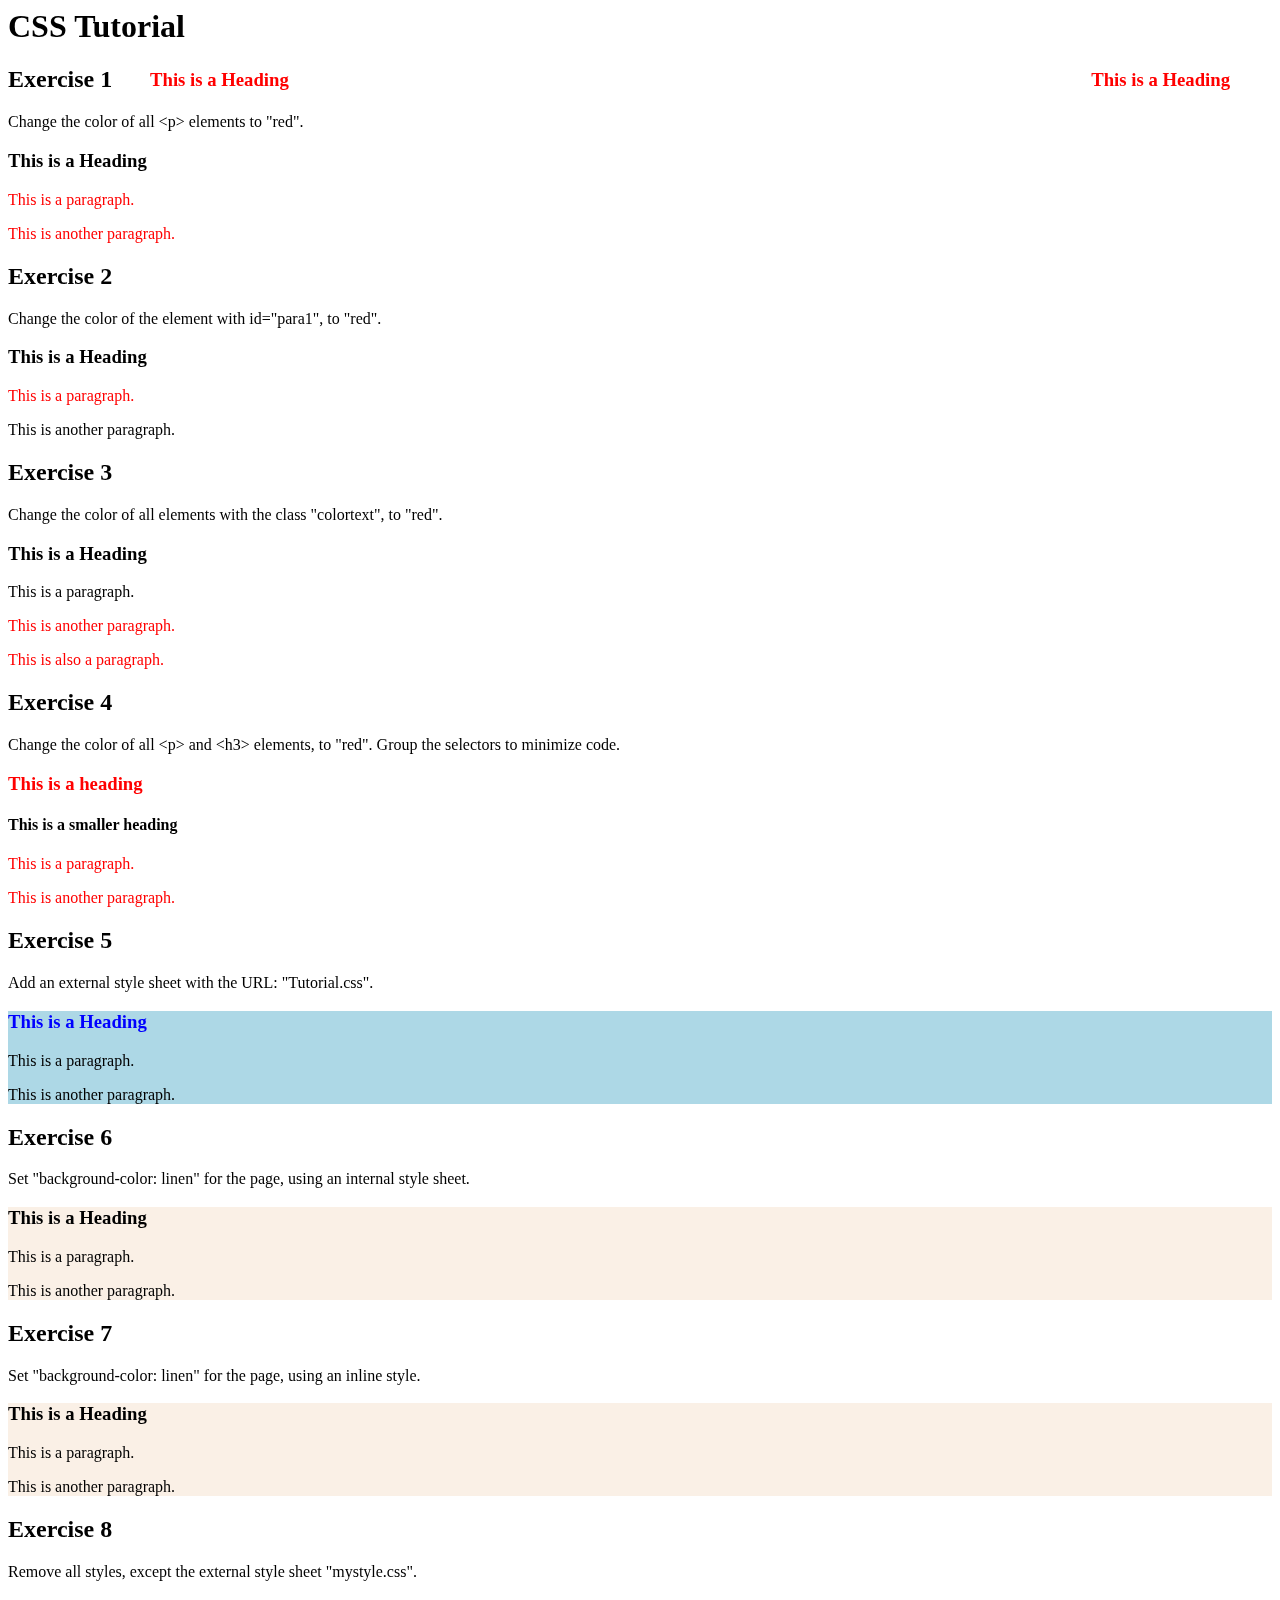
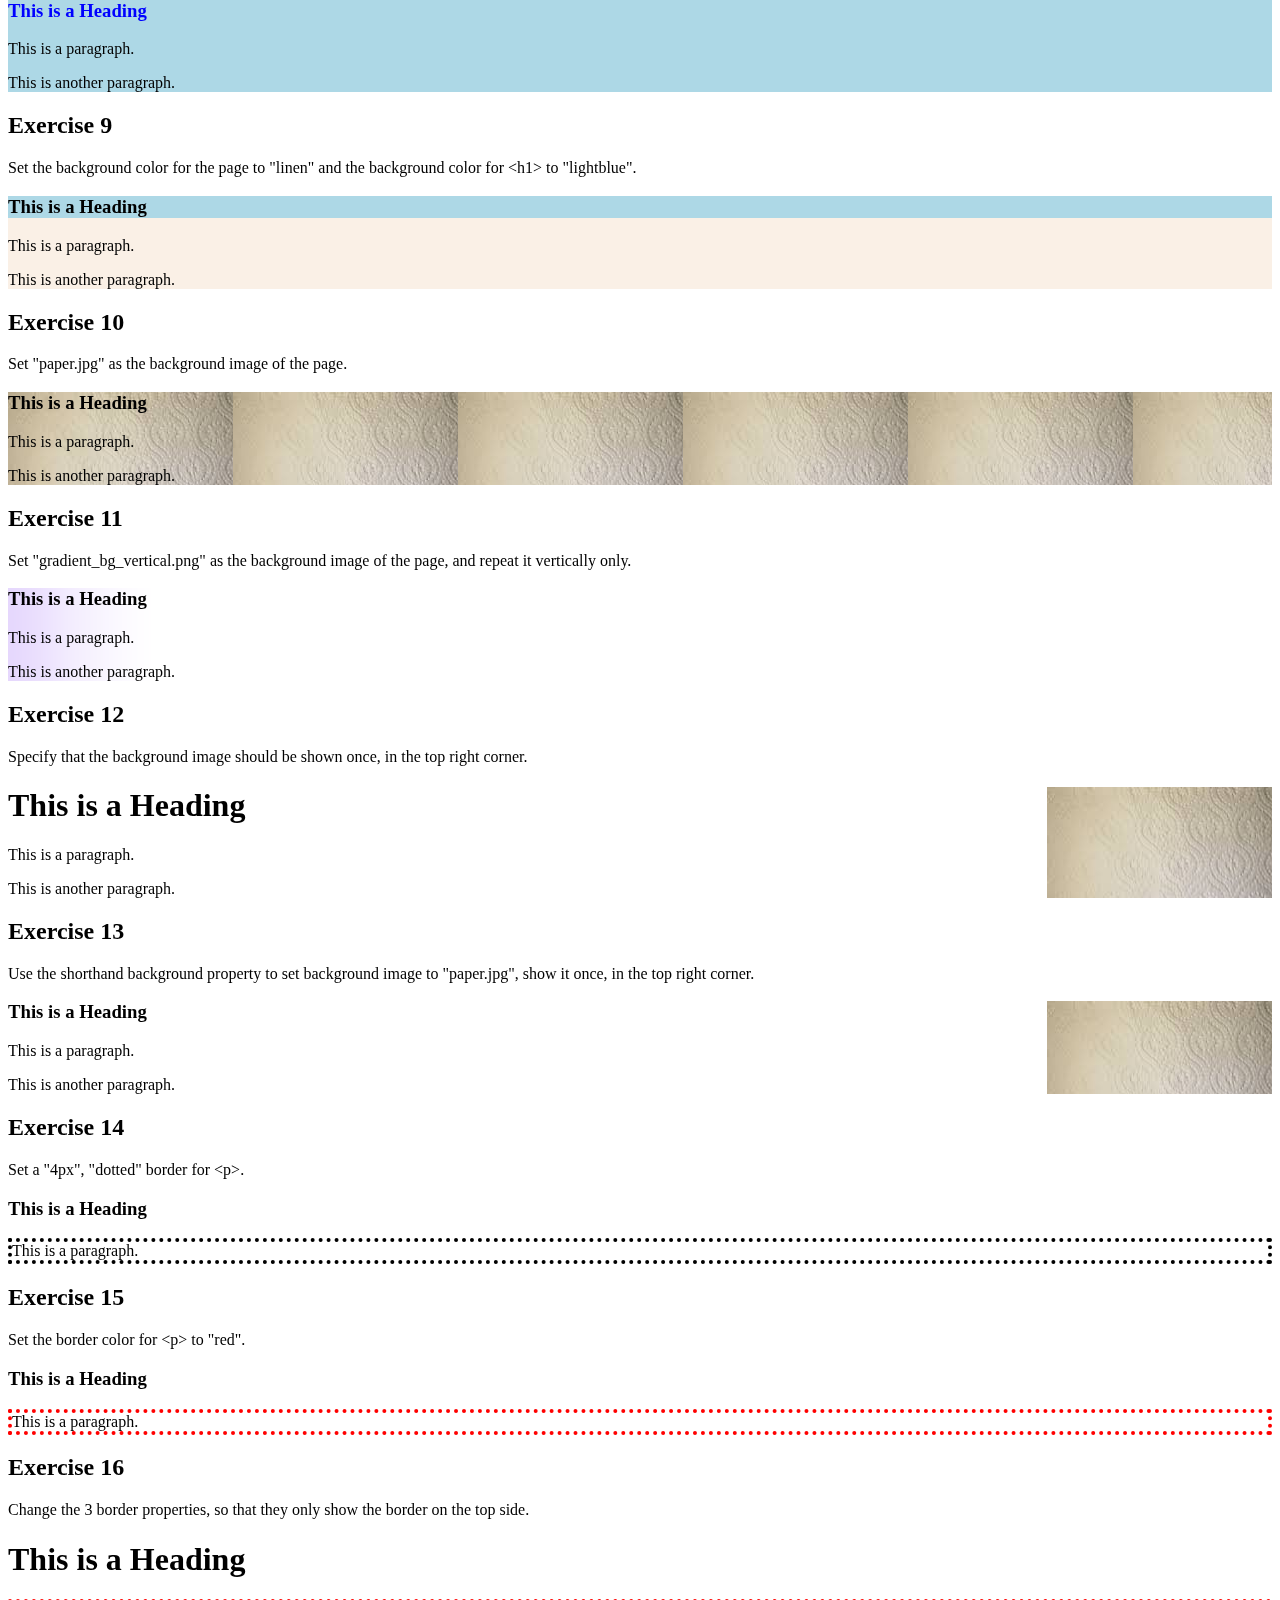
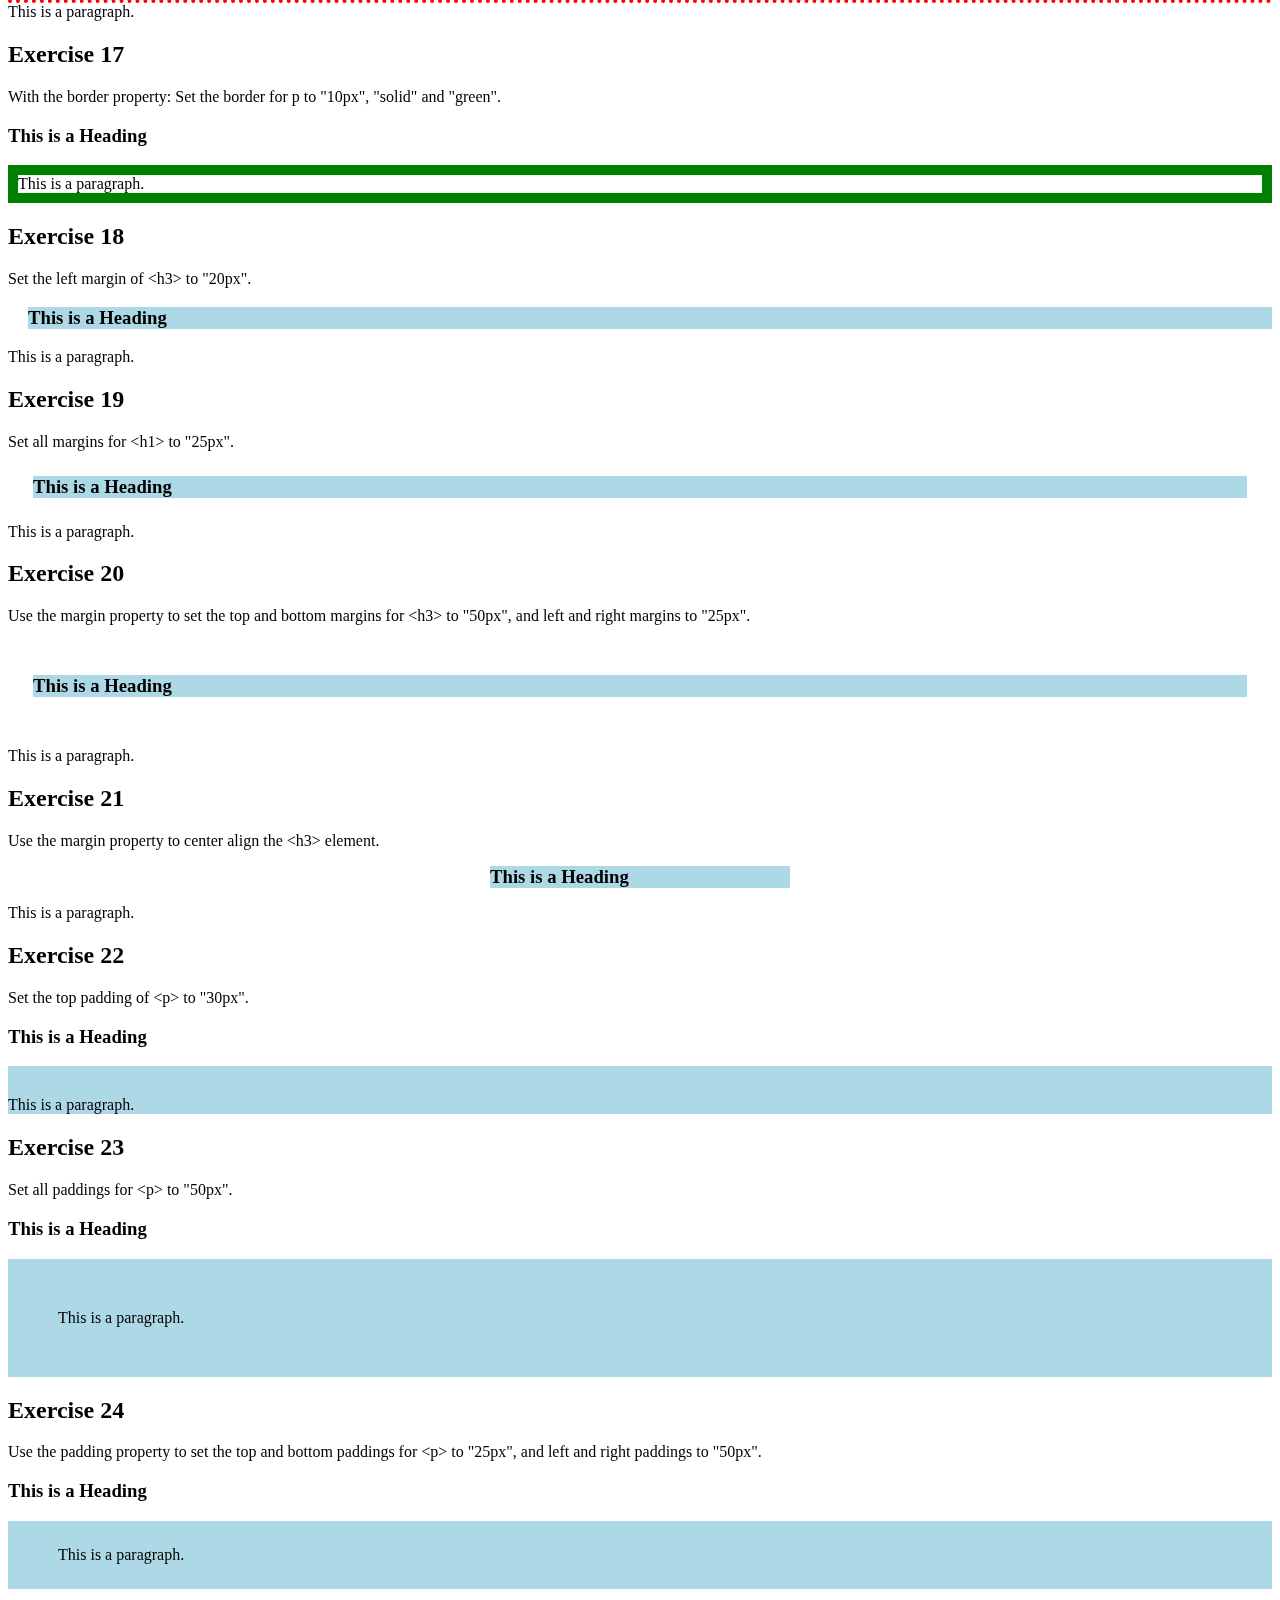
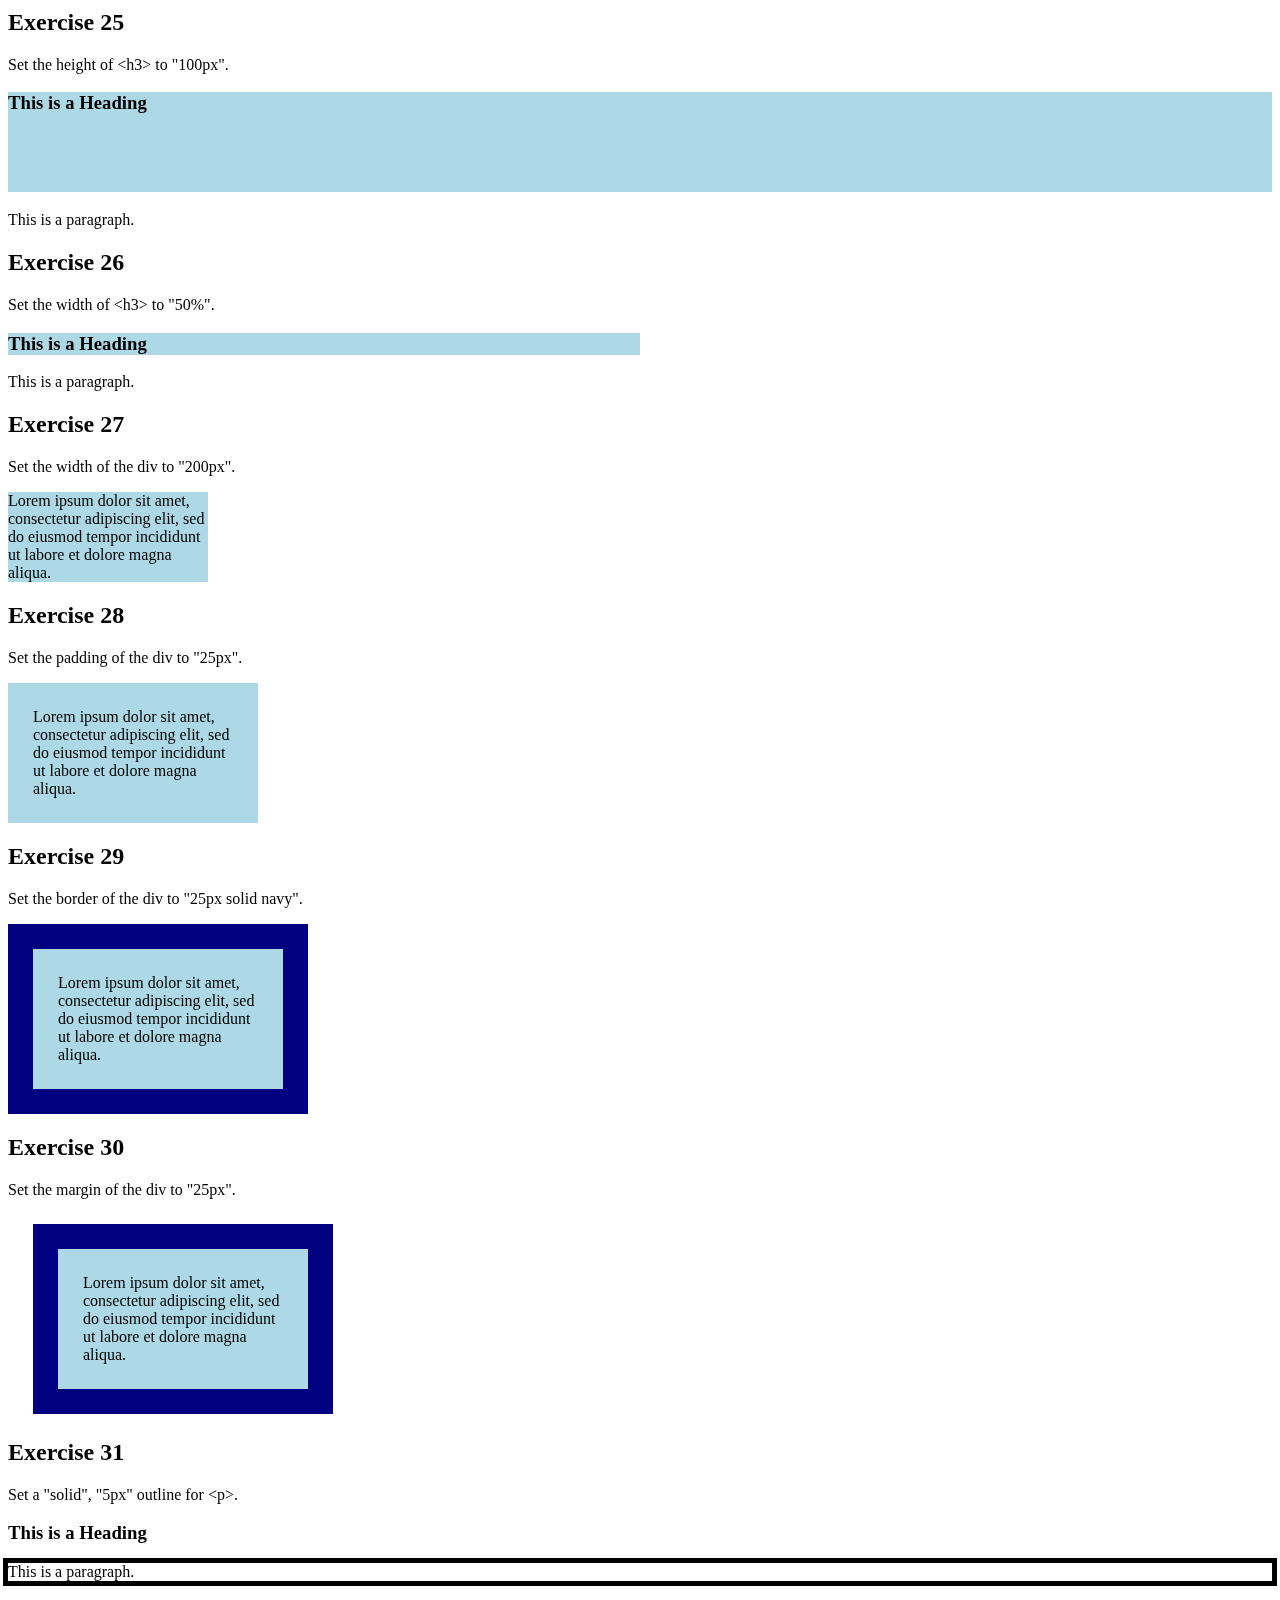
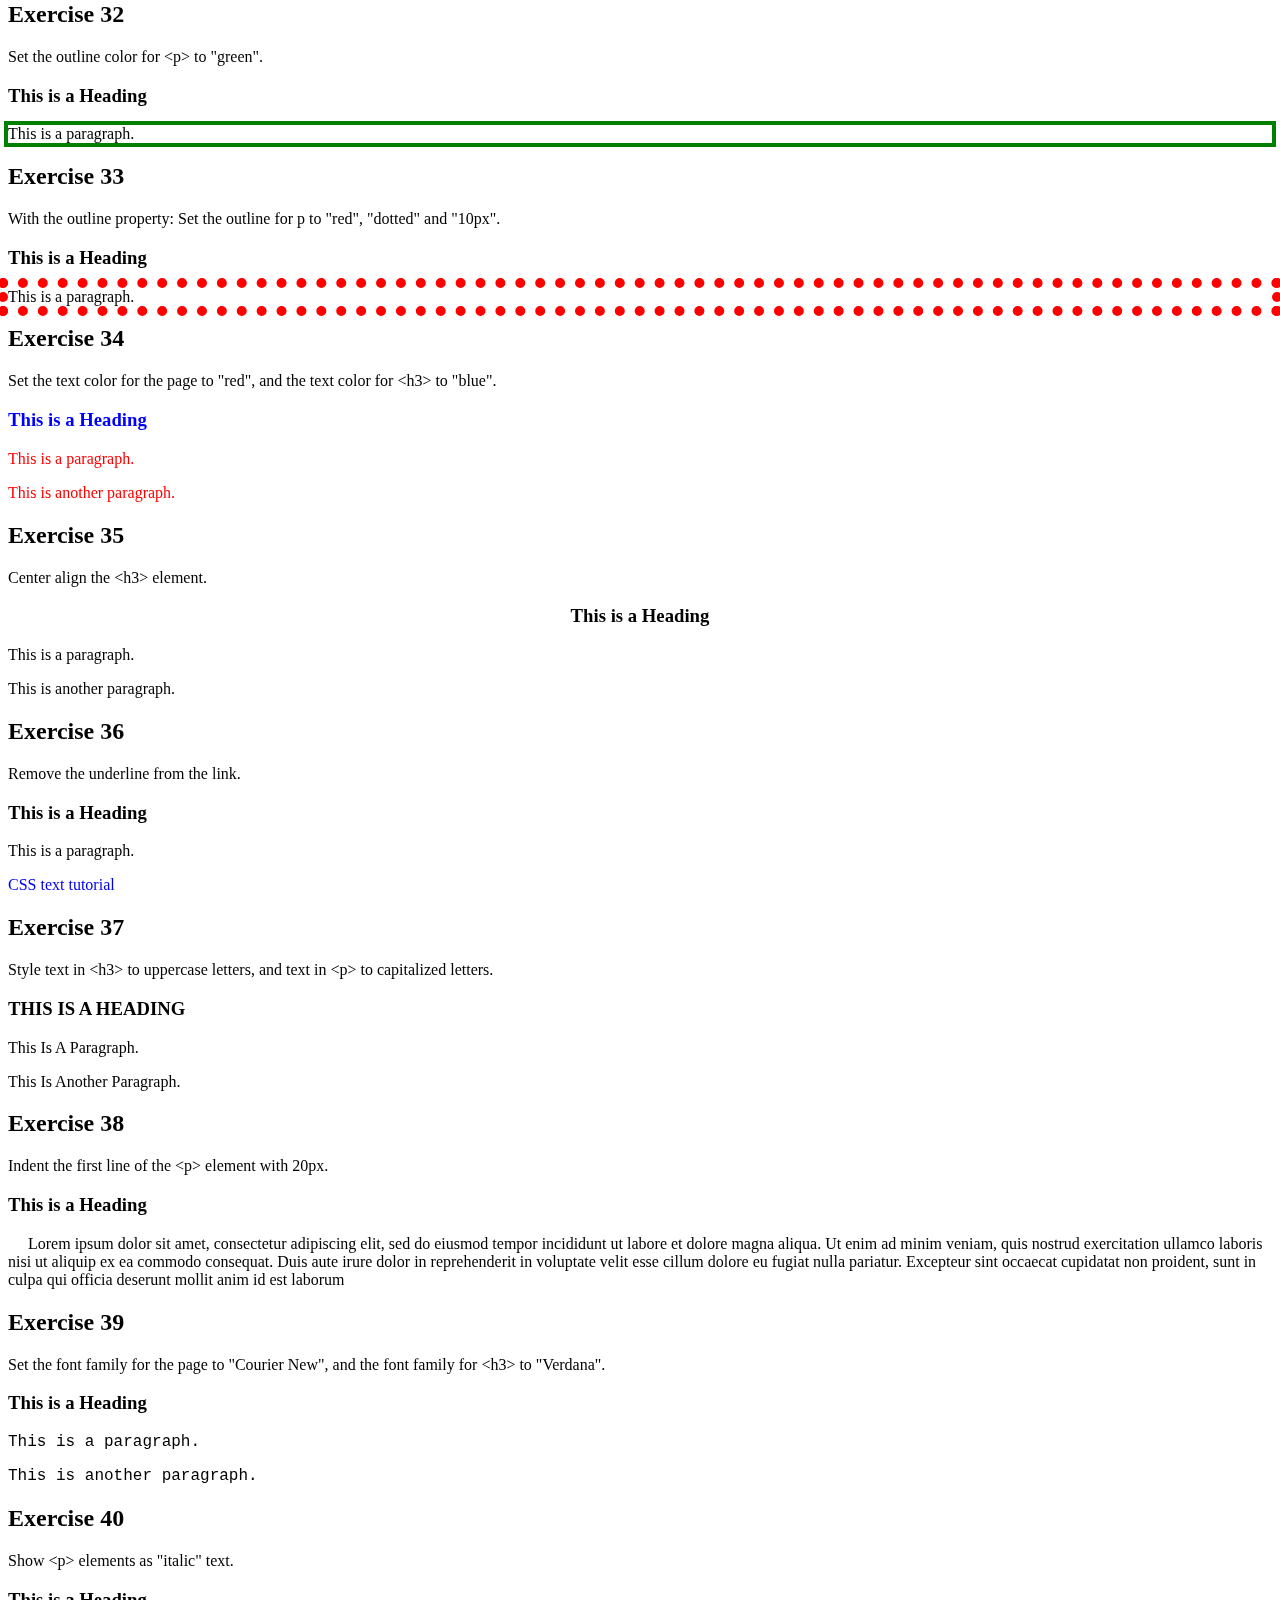
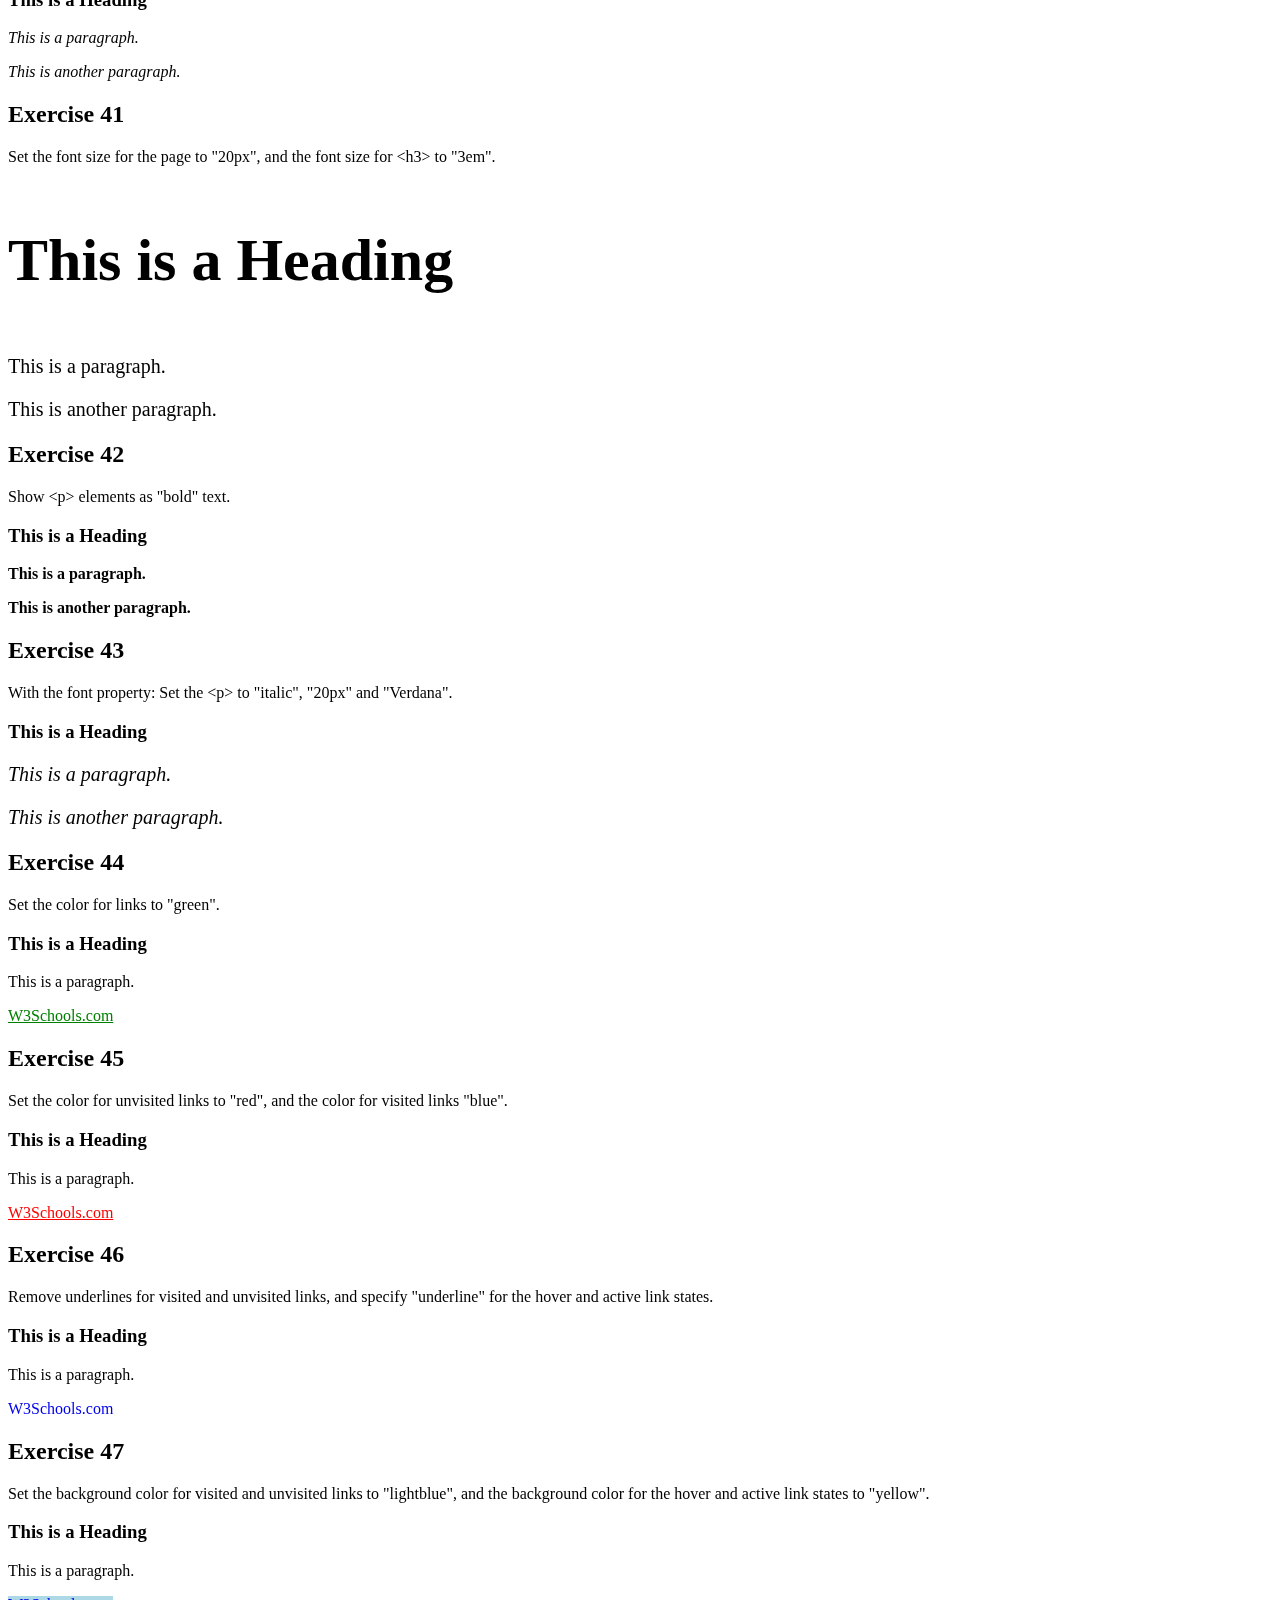
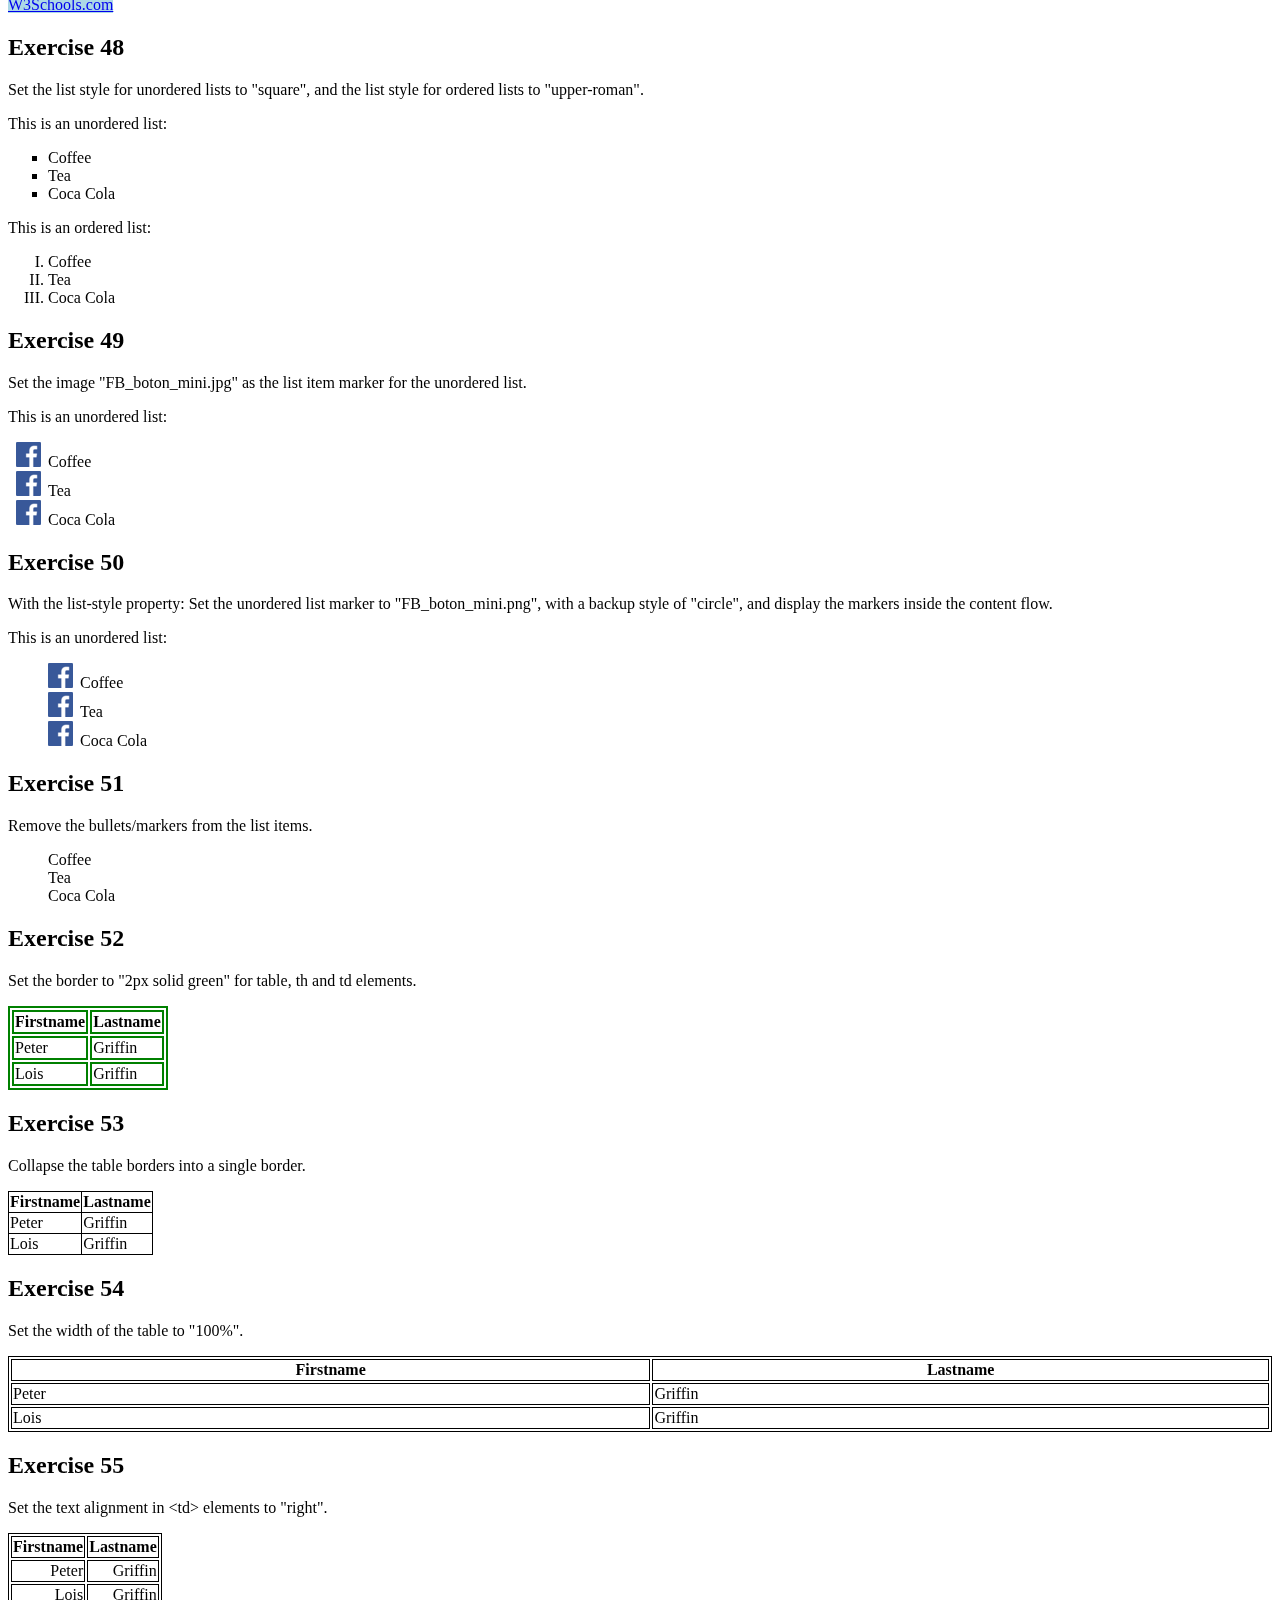
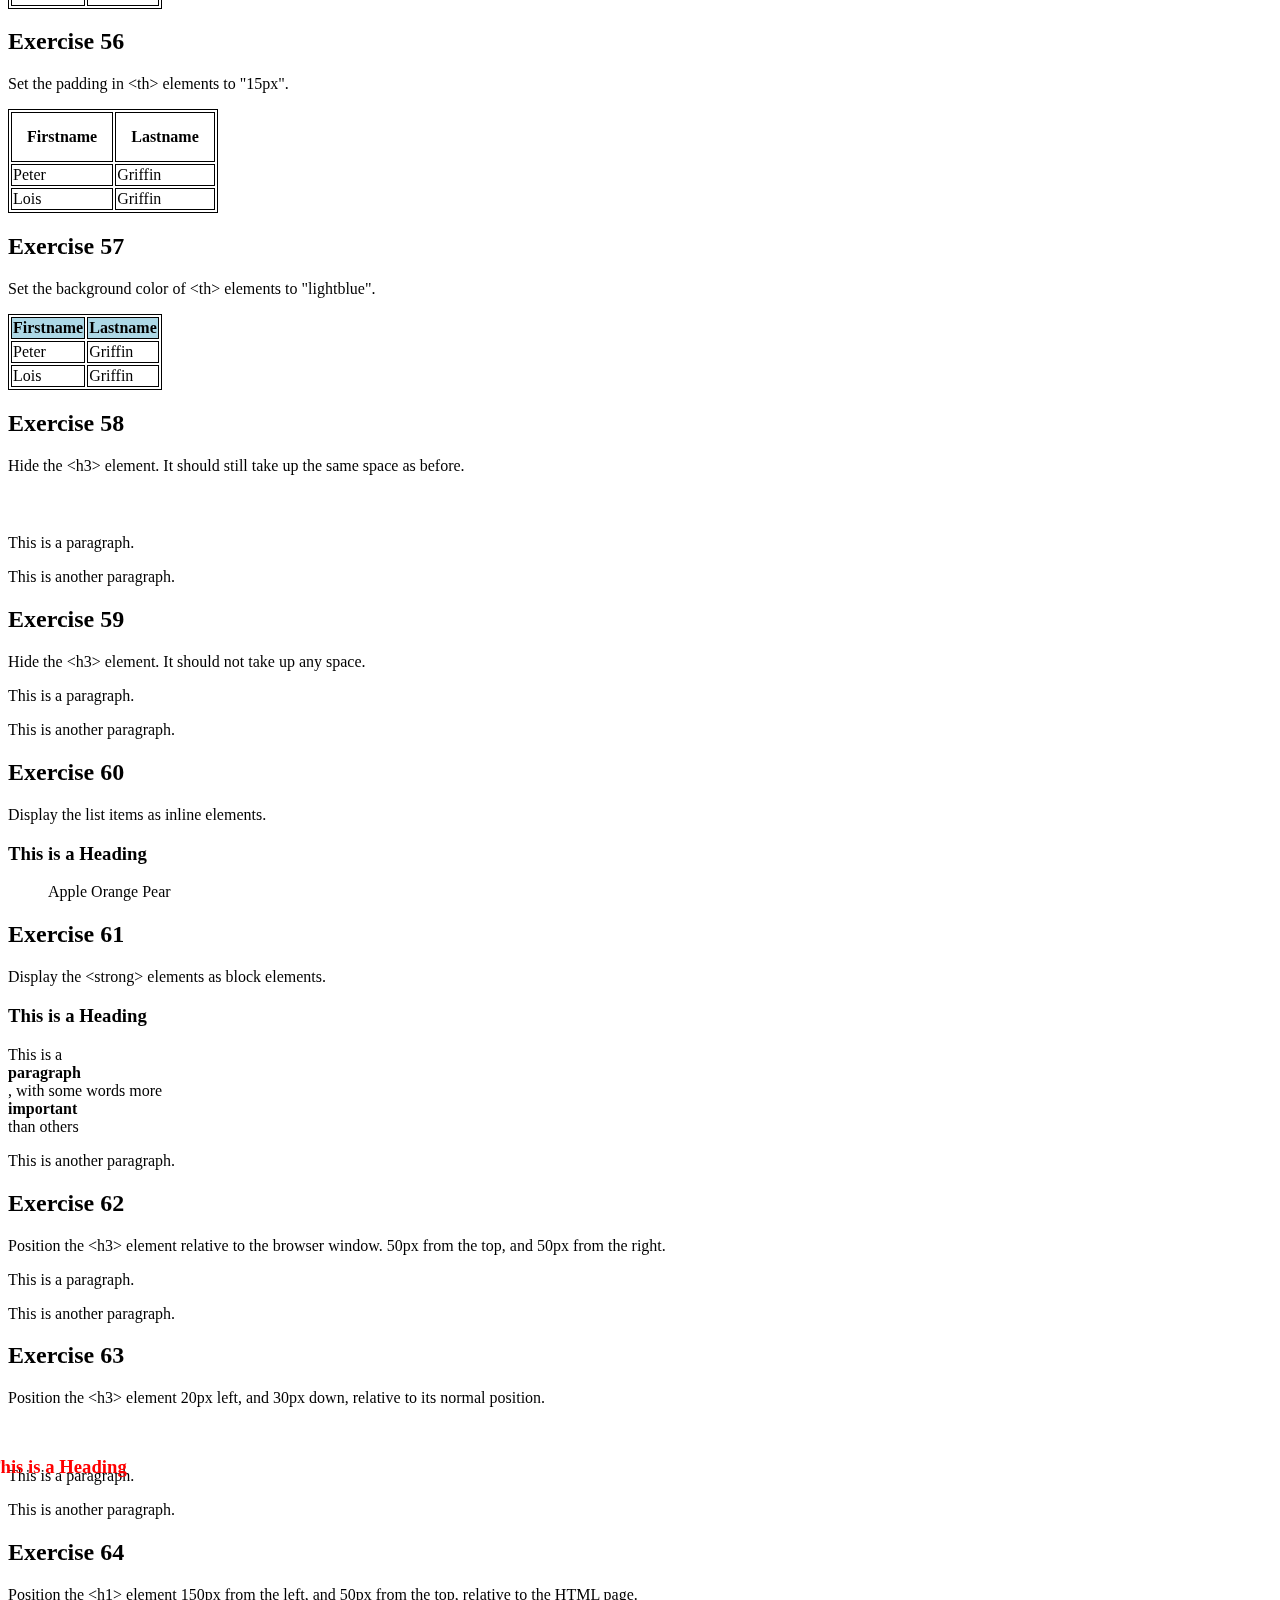
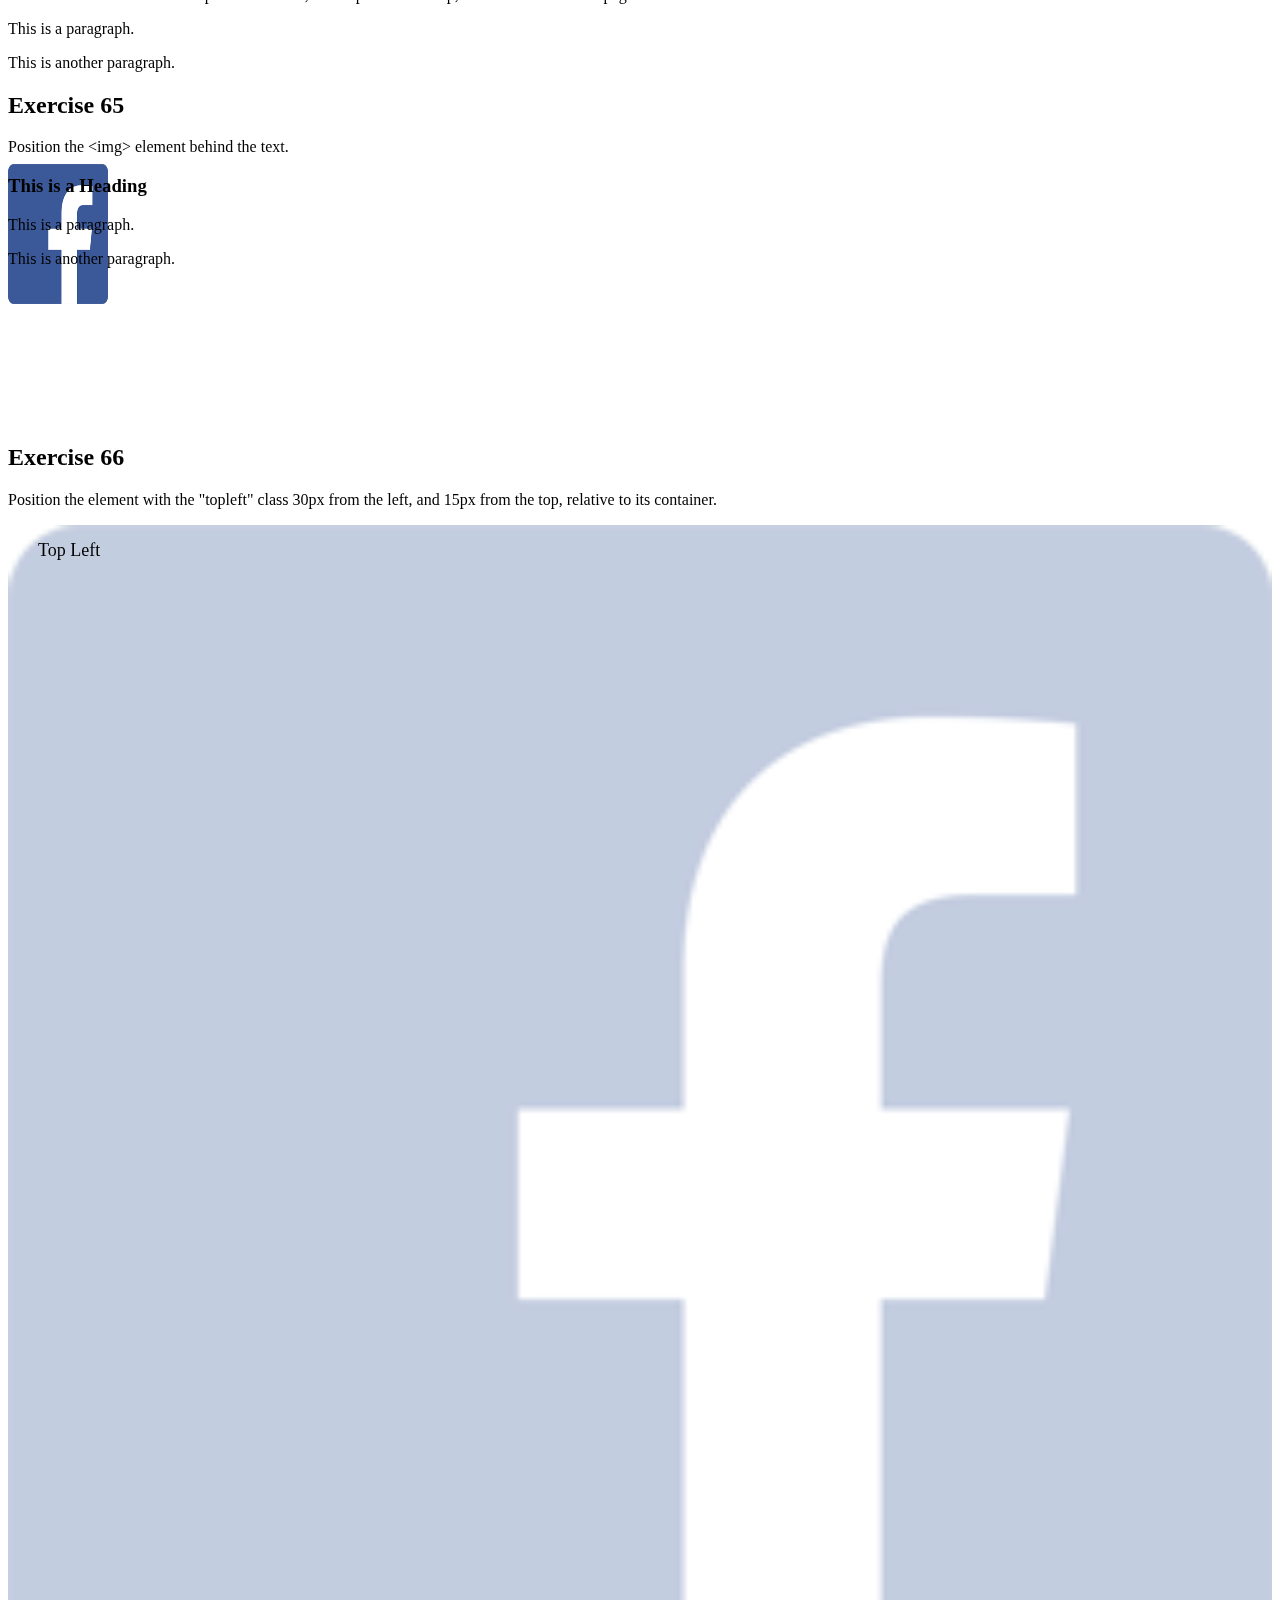
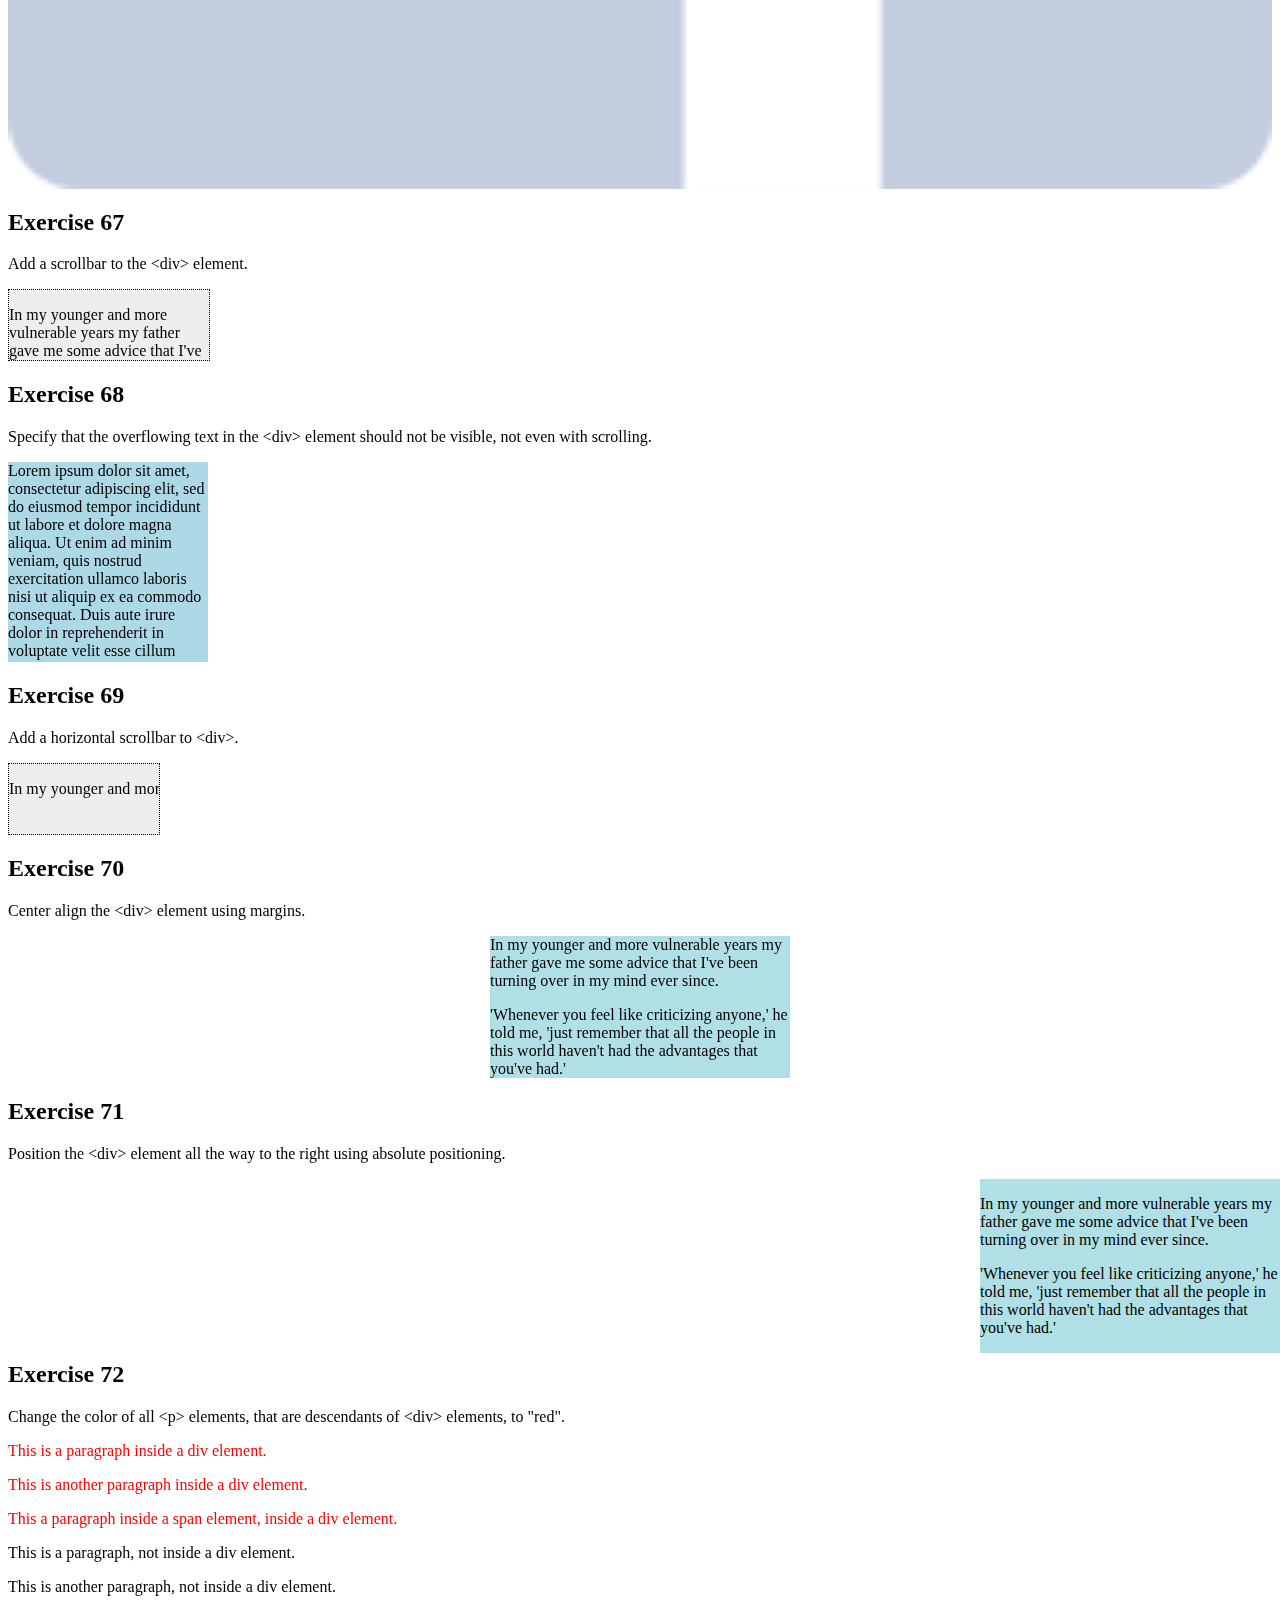
<file: CSS tutorial/HTML/Ejercicios.html>
<html>
    <head>
        <title>Ejercicios CSS</title>
        <style>
            p.exe1 {
                color: red;
            }
            #para1 {
                color:red;
            }
            .colortext {
                color: red;
            }
            p.exe4, h3.exe4{
                color: red;
            }
            div.exe5, div.exe8 {
            	background-color: lightblue;
            }
            h3.exe5, h3.exe8{
            	color: blue;
            }
            div.exe6 {
                background-color: linen;
            }
            a.exe45:link {
                color: red;
            }
            a.exe45:visited {
                color: blue;
            }
            a.exe45:hover {
                color: black;
            }
            a.exe45:active {
                color: green;
            }
            a.exe46:link, a.exe46:visited {
                text-decoration: none;
            }
            a.exe46:hover, a.exe46:active {
                text-decoration: underline;
            }
            a.exe47:link, a.exe47:visited {
                background-color: lightblue;
            }
            a.exe47:hover, a.exe47:active {
                background-color: yellow;
            }
            div.exe72 p {
                color:red;
            }
            div.exe73 > p {
                color:red;
            }
            div.exe74 + p {
                color:red;
            }
            div.exe75 ~ p {
                color:red;
            }
            a.exe76:link, a.exe76:visited {
                background-color: lightblue;
            }
            a.exe76:hover, a.exe76:active {
                background-color: yellow;
            }
            p.highlight:hover {
                background-color: lightblue;
            }
            p.exe78:first-child {
                background-color: lightblue;
            }
            input.exe79:focus {
                background-color: lightblue;
            }
            p.exe80::first-line {
                color: red;
            }
            p.exe81::first-letter {
                color: red;
                font-size: xx-large;
            }
            p.exe82::before {
                content: url("../../Images/FB_boton_mini.png");
            }
            p.exe82::after {
                content: url("../../Images/FB_boton_mini.png");
            }
            img.exe84 {
                opacity: 0.4;
            }
            img.exe84:hover {
                opacity: 1.0;
            }
            a.exe85[target] {
                background-color: lightblue;
            }
            a.exe86[target="_blank"] {
                background-color: lightblue;
            }
            .exe87[title~="red"] {
                border: 5px solid red;
            }
            .exe88[title^="red"] {
                border: 5px solid red;
            }
            .exe89[title$="flower"] {
                border: 5px solid red;
            }
            .exe90[title*="flow"] {
                border: 5px solid red;
            }
            @font-face {
                font-family: sansation1;
                src: url(../Fonts/Sansation_Light.woff);
            }
            @font-face {
                font-family: sansation;
                src: url(../Fonts/Sansation_Light.woff);
            }
            @font-face {
                font-family: sansation;
                src: url(../Fonts/Sansation_Bold.woff);
                font-weight: bold;
            }
            div.exe128 {
                width: 100px; 
                height: 100px; 
                background: red; 
                transition: width 2s;
            }
            div.exe128:hover {
                width: 300px;
            }
            div.exe129 {
                width: 100px; 
                height: 100px; 
                background: red; 
                transition: width 2s;
                transition-timing-function: ease-in-out;
            }
            div.exe129:hover {
                width: 300px;
            }
            div.exe130 {
                width: 100px; 
                height: 100px; 
                background: red; 
                transition: width 2s;
                transition-delay: 0.5s; 
            }
            div.exe130:hover {
                width: 300px;
            }
            div.exe131 {
                width: 100px; 
                height: 100px; 
                background: red; 
                transition: background 2s, transform 2s;
            }
            div.exe131:hover {
                background: blue;
                transform: rotate(180deg);
            }
            div.exe132 {
                width: 100px;
                height: 100px;
                background: red;
                transition: width 2s ease-in-out 0.5s;
            }
            div.exe132:hover {
                width: 400px;
            }
            div.exe133 {
                width: 100px;
                height: 100px;
                background-color: red;
                animation-name: example;
                animation-duration: 2s;
            }
            @keyframes example {
                from {background-color: red;}
                to {background-color: blue;}
            }
            div.exe134 {
                width: 100px;
                height: 100px;
                position: relative;
                background-color: red;
                animation-name: example1;
                animation-duration: 4s;
            }
            @keyframes example1 {
                0%   {background-color: red; left:0px; top:0px;}
                25%  {background-color: blue; left:0px; top:200px;}
                50%  {background-color: green; left:200px; top:200px;}
                75%  {background-color: yellow; left:200px; top:0px;}
                100% {background-color: red; left:0px; top:0px;}
            }
            div.exe135 {
                width: 100px;
                height: 100px;
                position: relative;
                background-color: red;
                animation-name: example2;
                animation-duration: 2s;
                animation-delay: 1s;
            }
            @keyframes example2 {
                0%   {background-color: red; left:0px;}
                50%  {background-color: yellow; left:200px;}
                100% {background-color: red; left:0px;}
            }
            div.exe136 {
                width: 100px;
                height: 100px;
                position: relative;
                background-color: red;
                animation-name: example3;
                animation-duration: 2s;
                animation-iteration-count: infinite;
            }
            @keyframes example3 {
                0%   {background-color: red; left:0px;}
                50%  {background-color: yellow; left:200px;}
                100% {background-color: red; left:0px;}
            }
            div.exe137 {
                width: 100px;
                height: 100px;
                position: relative;
                background-color: red;
                animation-name: example4;
                animation-duration: 4s;
                animation-iteration-count: infinite;
                animation-direction: alternate;   
            }
            @keyframes example4 {
                0%   {background-color: red; left:0px; top:0px;}
                25%  {background-color: blue; left:0px; top:200px;}
                50%  {background-color: green; left:200px; top:200px;}
                75%  {background-color: yellow; left:200px; top:0px;}
                100% {background-color: red; left:0px; top:0px;}
            }
            div.exe138 {
                width: 100px;
                height: 100px;
                position: relative;
                background-color: red;
                animation-name: example5;
                animation-duration: 4s;
                animation-timing-function: ease-in-out;
            }
            @keyframes example5 {
                0%   {background-color: red; left:0px;}
                50%  {background-color: yellow; left:200px;}
                100% {background-color: red; left:0px;}
            }
        </style>
    </head>
    <body>
        
        <h1>CSS Tutorial</h1>
        
        <h2>Exercise 1</h2>
        <p>Change the color of all &lt;p&gt; elements to "red".</p>

        <div>
            <h3>This is a Heading</h3>
            <p class="exe1">This is a paragraph.</p>
            <p class="exe1">This is another paragraph.</p>
        </div>

        <h2>Exercise 2</h2>
        <p>Change the color of the element with id="para1", to "red".</p>

        <div>
            <h3>This is a Heading</h3>
            <p id="para1">This is a paragraph.</p>
            <p>This is another paragraph.</p>
        </div>

        <h2>Exercise 3</h2>
        <p>Change the color of all elements with the class "colortext", to "red".</p>
        
        <div>
            <h3>This is a Heading</h3>
            <p>This is a paragraph.</p>
            <p class="colortext">This is another paragraph.</p>
            <p class="colortext">This is also a paragraph.</p>
        </div>

        <h2>Exercise 4</h2>
        <p>Change the color of all &lt;p&gt; and &lt;h3&gt; elements, to "red". Group the selectors to minimize code.</p>

        <div>
            <h3 class="exe4">This is a heading</h3>
            <h4>This is a smaller heading</h4>
            <p class="exe4">This is a paragraph.</p>
            <p class="exe4">This is another paragraph.</p>                            
        </div>

        <h2>Exercise 5</h2>
        <p>Add an external style sheet with the URL: "Tutorial.css".</p>

        <div class="exe5">
            <h3 class="exe5">This is a Heading</h3>
            <p>This is a paragraph.</p>
            <p>This is another paragraph.</p>
        </div>

        <h2>Exercise 6</h2>
        <p>Set "background-color: linen" for the page, using an internal style sheet.</p>

        <div class="exe6">
            <h3>This is a Heading</h3>
            <p>This is a paragraph.</p>
            <p>This is another paragraph.</p>
        </div>

        <h2>Exercise 7</h2>
        <p>Set "background-color: linen" for the page, using an inline style.</p>

        <div style="background-color: linen">
            <h3>This is a Heading</h3>
            <p>This is a paragraph.</p>
            <p>This is another paragraph.</p>
        </div>

        <h2>Exercise 8</h2>
        <p>Remove all styles, except the external style sheet "mystyle.css".</p>

        <div class="exe8">
            <h3 class="exe8">This is a Heading</h3>
            <p>This is a paragraph.</p>
            <p>This is another paragraph.</p>
        </div>
        
        <h2>Exercise 9</h2>
        <p>Set the background color for the page to "linen" and the background color for &lt;h1&gt; to "lightblue".</p>

        <div style="background-color: linen;">
            <h3 style="background-color: lightblue;">This is a Heading</h3>
            <p>This is a paragraph.</p>
            <p>This is another paragraph.</p>
        </div>
        
        <h2>Exercise 10</h2>
        <p>Set "paper.jpg" as the background image of the page.</p>

        <div style="background-image: url(../../Images/paper.jpg)">
            <h3>This is a Heading</h3>
            <p>This is a paragraph.</p>
            <p>This is another paragraph.</p>
        </div>

        <h2>Exercise 11</h2>
        <p>Set "gradient_bg_vertical.png" as the background image of the page, and repeat it vertically only.</p>

        <div style="background-image: url(../../Images/gradient_bg_vertical.png); background-repeat: repeat-y;">
            <h3>This is a Heading</h3>
            <p>This is a paragraph.</p>
            <p>This is another paragraph.</p>
        </div>

        <h2>Exercise 12</h2>
        <p>Specify that the background image should be shown once, in the top right corner.</p>

        <div style="background-image: url(../../Images/paper.jpg); background-repeat: no-repeat; background-position: top right;">
            <h1>This is a Heading</h1>
            <p>This is a paragraph.</p>
            <p>This is another paragraph.</p>
        </div>

        <h2>Exercise 13</h2>
        <p>Use the shorthand background property to set background image to "paper.jpg", show it once, in the top right corner.</p>

        <div style="background: url(../../Images/paper.jpg) no-repeat top right;">
            <h3>This is a Heading</h3>
            <p>This is a paragraph.</p>
            <p>This is another paragraph.</p>
        </div>

        <h2>Exercise 14</h2>
        <p>Set a "4px", "dotted" border for &lt;p&gt;.</p>

        <div>
            <h3>This is a Heading</h3>
            <p style="border: dotted 4px;">This is a paragraph.</p>
        </div>

        <h2>Exercise 15</h2>
        <p>Set the border color for &lt;p&gt; to "red".</p>

        <div>
            <h3>This is a Heading</h3>
            <p style="border: 4px dotted red;">This is a paragraph.</p>
        </div>

        <h2>Exercise 16</h2>
        <p>Change the 3 border properties, so that they only show the border on the top side.</p>

        <div>
            <h1>This is a Heading</h1>
            <p style="border-top: 4px dotted red;">This is a paragraph.</p>
        </div>

        <h2>Exercise 17</h2>
        <p>With the border property: Set the border for p to "10px", "solid" and "green".</p>

        <div>
            <h3>This is a Heading</h3>
            <p style="border: 10px solid green;">This is a paragraph.</p>
        </div>

        <h2>Exercise 18</h2>
        <p>Set the left margin of &lt;h3&gt; to "20px".</p>

        <div>
            <h3 style="background-color: lightblue; margin-left: 20px;">This is a Heading</h3>
            <p>This is a paragraph.</p>
        </div>

        <h2>Exercise 19</h2>
        <p>Set all margins for &lt;h1&gt; to "25px".</p>

        <div>
            <h3 style="background-color: lightblue; margin: 25px;">This is a Heading</h3>
            <p>This is a paragraph.</p>
        </div>

        <h2>Exercise 20</h2>
        <p>Use the margin property to set the top and bottom margins for &lt;h3&gt; to "50px", and left and right margins to "25px".</p>

        <div>
            <h3 style="background-color: lightblue; margin: 50px 25px;">This is a Heading</h3>
            <p>This is a paragraph.</p>
        </div>

        <h2>Exercise 21</h2>
        <p>Use the margin property to center align the &lt;h3&gt; element.</p>

        <div>
            <h3 style="background-color: lightblue; width: 300px; margin: auto;">This is a Heading</h3>
            <p>This is a paragraph.</p>
        </div>

        <h2>Exercise 22</h2>
        <p>Set the top padding of &lt;p&gt; to "30px".</p>

        <div>
            <h3>This is a Heading</h3>
            <p style="background-color: lightblue; padding-top: 30px;">This is a paragraph.</p>
        </div>

        <h2>Exercise 23</h2>
        <p>Set all paddings for &lt;p&gt; to "50px".</p>

        <div>
            <h3>This is a Heading</h3>
            <p style="background-color: lightblue; padding: 50px;">This is a paragraph.</p>
        </div>

        <h2>Exercise 24</h2>
        <p>Use the padding property to set the top and bottom paddings for &lt;p&gt; to "25px", and left and right paddings to "50px".</p>

        <div>
            <h3>This is a Heading</h3>
            <p style="background-color: lightblue; padding: 25px 50px;">This is a paragraph.</p>
        </div>

        <h2>Exercise 25</h2>
        <p>Set the height of &lt;h3&gt; to "100px".</p>

        <div>
            <h3 style="background-color: lightblue; height: 100px;">This is a Heading</h3>
            <p>This is a paragraph.</p>
        </div>

        <h2>Exercise 26</h2>
        <p>Set the width of &lt;h3&gt; to "50%".</p>

        <div>
            <h3 style="background-color: lightblue; width: 50%;">This is a Heading</h3>
            <p>This is a paragraph.</p>
        </div>

        <h2>Exercise 27</h2>
        <p>Set the width of the div to "200px".</p>

        <div>
            <div style=" background-color: lightblue; width: 200px;">Lorem ipsum dolor sit amet, 
                consectetur adipiscing elit, sed do eiusmod tempor incididunt ut
                labore et dolore magna aliqua.</div>
        </div>

        <h2>Exercise 28</h2>
        <p>Set the padding of the div to "25px".</p>

        <div>
            <div style=" background-color: lightblue; width: 200px; padding: 25px;">Lorem ipsum dolor sit amet, 
                consectetur adipiscing elit, sed do eiusmod tempor incididunt ut
                labore et dolore magna aliqua.</div>
        </div>

        <h2>Exercise 29</h2>
        <p>Set the border of the div to "25px solid navy".</p>

        <div>
            <div style=" background-color: lightblue; width: 200px; padding: 25px; border: 25px solid navy;">Lorem ipsum dolor sit amet, 
                consectetur adipiscing elit, sed do eiusmod tempor incididunt ut
                labore et dolore magna aliqua.</div>
        </div>

        <h2>Exercise 30</h2>
        <p>Set the margin of the div to "25px".</p>

        <div>
            <div style=" background-color: lightblue; width: 200px; padding: 25px; border: 25px solid navy; margin: 25px;">Lorem ipsum dolor sit amet, 
                consectetur adipiscing elit, sed do eiusmod tempor incididunt ut
                labore et dolore magna aliqua.</div>
        </div>

        <h2>Exercise 31</h2>
        <p>Set a "solid", "5px" outline for &lt;p&gt;.</p>

        <div>
            <h3>This is a Heading</h3>
            <p style="outline-style: solid; outline-width: 5px;">This is a paragraph.</p>
        </div>

        <h2>Exercise 32</h2>
        <p>Set the outline color for &lt;p&gt; to "green".</p>

        <div>
            <h3>This is a Heading</h3>
            <p style="outline-style: solid; outline-width: 4px; outline-color: green;">This is a paragraph.</p>
        </div>

        <h2>Exercise 33</h2>
        <p>With the outline property: Set the outline for p to "red", "dotted" and "10px".</p>

        <div>
            <h3>This is a Heading</h3>
            <p style="outline: red dotted 10px;">This is a paragraph.</p>
        </div>

        <h2>Exercise 34</h2>
        <p>Set the text color for the page to "red", and the text color for &lt;h3&gt; to "blue".</p>

        <div style="color: red;">
            <h3 style="color: blue;">This is a Heading</h3>
            <p>This is a paragraph.</p>
            <p>This is another paragraph.</p>
        </div>

        <h2>Exercise 35</h2>
        <p>Center align the &lt;h3&gt; element.</p>

        <div>
            <h3 style="text-align: center;">This is a Heading</h3>
            <p>This is a paragraph.</p>
            <p>This is another paragraph.</p>
        </div>

        <h2>Exercise 36</h2>
        <p>Remove the underline from the link.</p>

        <div>
            <h3>This is a Heading</h3>
            <p>This is a paragraph.</p>
            <p><a style="text-decoration: none;" href="#">CSS text tutorial</a></p>
        </div>

        <h2>Exercise 37</h2>
        <p>Style text in &lt;h3&gt; to uppercase letters, and text in &lt;p&gt; to capitalized letters.</p>

        <div>
            <h3 style="text-transform: uppercase;">This is a Heading</h3>
            <p style="text-transform: capitalize;">This is a paragraph.</p>
            <p style="text-transform: capitalize;">This is another paragraph.</p>
        </div>

        <h2>Exercise 38</h2>
        <p>Indent the first line of the &lt;p&gt; element with 20px.</p>

        <div>
            <h3>This is a Heading</h3>
            <p style="text-indent: 20px;">Lorem ipsum dolor sit amet, consectetur adipiscing elit, sed do eiusmod tempor incididunt ut labore et dolore magna aliqua. Ut enim ad minim veniam, quis nostrud exercitation ullamco laboris nisi ut aliquip ex ea commodo consequat. Duis aute irure dolor in reprehenderit in voluptate velit esse cillum dolore eu fugiat nulla pariatur. Excepteur sint occaecat cupidatat non proident, sunt in culpa qui officia deserunt mollit anim id est laborum</p>
        </div>

        <h2>Exercise 39</h2>
        <p>Set the font family for the page to "Courier New", and the font family for &lt;h3&gt; to "Verdana".</p>

        <div style="font-family: Courier New;">
            <h3 style="font-family: Verdana;">This is a Heading</h3>
            <p>This is a paragraph.</p>
            <p>This is another paragraph.</p>
        </div>

        <h2>Exercise 40</h2>
        <p>Show &lt;p&gt; elements as "italic" text.</p>

        <div>
            <h3>This is a Heading</h3>
            <p style="font-style: italic;">This is a paragraph.</p>
            <p style="font-style: italic;">This is another paragraph.</p>
        </div>

        <h2>Exercise 41</h2>
        <p>Set the font size for the page to "20px", and the font size for &lt;h3&gt; to "3em".</p>

        <div style="font-size: 20px;">
            <h3 style="font-size: 3em;">This is a Heading</h3>
            <p>This is a paragraph.</p>
            <p>This is another paragraph.</p>
        </div>

        <h2>Exercise 42</h2>
        <p>Show &lt;p&gt; elements as "bold" text.</p>

        <div>
            <h3>This is a Heading</h3>
            <p style="font-weight: bold;">This is a paragraph.</p>
            <p style="font-weight: bold;">This is another paragraph.</p>
        </div>

        <h2>Exercise 43</h2>
        <p>With the font property: Set the &lt;p&gt; to "italic", "20px" and "Verdana".</p>

        <div>
            <h3>This is a Heading</h3>
            <p style="font: italic 20px Verdana;">This is a paragraph.</p>
            <p style="font: italic 20px Verdana;">This is another paragraph.</p>
        </div>

        <h2>Exercise 44</h2>
        <p>Set the color for links to "green".</p>

        <div>
            <h3>This is a Heading</h3>
            <p>This is a paragraph.</p>
            <p><a style="color: green;" href="https://www.w3schools.com">W3Schools.com</a></p>
        </div>

        <h2>Exercise 45</h2>
        <p>Set the color for unvisited links to "red", and the color for visited links "blue".</p>

        <div>
            <h3>This is a Heading</h3>
            <p>This is a paragraph.</p>
            <p><a class="exe45" href="https://www.w3schools.com">W3Schools.com</a></p>
        </div>

        <h2>Exercise 46</h2>
        <p>Remove underlines for visited and unvisited links, and specify "underline" for the hover and active link states.</p>

        <div>
            <h3>This is a Heading</h3>
            <p>This is a paragraph.</p>
            <p><a class="exe46" href="https://www.w3schools.com">W3Schools.com</a></p>
        </div>

        <h2>Exercise 47</h2>
        <p>Set the background color for visited and unvisited links to "lightblue", and the background color for the hover and active link states to "yellow".</p>

        <div>
            <h3>This is a Heading</h3>
            <p>This is a paragraph.</p>
            <p><a class="exe47" href="https://www.w3schools.com">W3Schools.com</a></p>
        </div>

        <h2>Exercise 48</h2>
        <p>Set the list style for unordered lists to "square", and the list style for ordered lists to "upper-roman".</p>

        <div>
            <p>This is an unordered list:</p>
            <ul style="list-style-type: square;">
                <li>Coffee</li>
                <li>Tea</li>
                <li>Coca Cola</li>
            </ul>
            
            <p>This is an ordered list:</p>
            <ol style="list-style-type: upper-roman;">
                <li>Coffee</li>
                <li>Tea</li>
                <li>Coca Cola</li>
            </ol>
        </div>

        <h2>Exercise 49</h2>
        <p>Set the image "FB_boton_mini.jpg" as the list item marker for the unordered list.</p>

        <div>
            <p>This is an unordered list:</p>
            <ul style="list-style-image: url(../../Images/FB_boton_mini.png);">
                <li>Coffee</li>
                <li>Tea</li>
                <li>Coca Cola</li>
            </ul>
        </div>

        <h2>Exercise 50</h2>
        <p>With the list-style property: Set the unordered list marker to "FB_boton_mini.png", with a backup style of "circle", and display the markers inside the content flow.</p>

        <div>
            <p>This is an unordered list:</p>
            <ul style="list-style: circle inside url(../../Images/FB_boton_mini.png);">
                <li>Coffee</li>
                <li>Tea</li>
                <li>Coca Cola</li>
            </ul>
        </div>

        <h2>Exercise 51</h2>
        <p>Remove the bullets/markers from the list items.</p>

        <div>
            <ul style="list-style-type: none;">
                <li>Coffee</li>
                <li>Tea</li>
                <li>Coca Cola</li>
            </ul>
        </div>

        <h2>Exercise 52</h2>
        <p>Set the border to "2px solid green" for table, th and td elements.</p>

        <div>
            <table style="border: 2px solid green;">
                <tr>
                    <th style="border: 2px solid green;">Firstname</th>
                    <th style="border: 2px solid green;">Lastname</th>
                </tr>
                <tr>
                    <td style="border: 2px solid green;">Peter</td>
                    <td style="border: 2px solid green;">Griffin</td>
                </tr>
                <tr>
                    <td style="border: 2px solid green;">Lois</td>
                    <td style="border: 2px solid green;">Griffin</td>
                </tr>
            </table>
        </div>

        <h2>Exercise 53</h2>
        <p>Collapse the table borders into a single border.</p>

        <div>
            <table style="border: 1px solid black; border-collapse: collapse;">
                <tr>
                    <th style="border: 1px solid black;">Firstname</th>
                    <th style="border: 1px solid black;">Lastname</th>
                </tr>
                <tr>
                    <td style="border: 1px solid black;">Peter</td>
                    <td style="border: 1px solid black;">Griffin</td>
                </tr>
                <tr>
                    <td style="border: 1px solid black;">Lois</td>
                    <td style="border: 1px solid black;">Griffin</td>
                </tr>
            </table>
        </div>

        <h2>Exercise 54</h2>
        <p>Set the width of the table to "100%".</p>

        <div>
            <table style="border: 1px solid black; width: 100%;">
                <tr>
                    <th style="border: 1px solid black;">Firstname</th>
                    <th style="border: 1px solid black;">Lastname</th>
                </tr>
                <tr>
                    <td style="border: 1px solid black;">Peter</td>
                    <td style="border: 1px solid black;">Griffin</td>
                </tr>
                <tr>
                    <td style="border: 1px solid black;">Lois</td>
                    <td style="border: 1px solid black;">Griffin</td>
                </tr>
            </table>
        </div>

        <h2>Exercise 55</h2>
        <p>Set the text alignment in &lt;td&gt; elements to "right".</p>

        <div>
            <table style="border: 1px solid black;">
                <tr>
                    <th style="border: 1px solid black;">Firstname</th>
                    <th style="border: 1px solid black;">Lastname</th>
                </tr>
                <tr>
                    <td style="border: 1px solid black; text-align: right;">Peter</td>
                    <td style="border: 1px solid black; text-align: right;">Griffin</td>
                </tr>
                <tr>
                    <td style="border: 1px solid black; text-align: right;">Lois</td>
                    <td style="border: 1px solid black; text-align: right;">Griffin</td>
                </tr>
            </table>
        </div>

        <h2>Exercise 56</h2>
        <p>Set the padding in &lt;th&gt; elements to "15px".</p>

        <div>
            <table style="border: 1px solid black;">
                <tr>
                    <th style="border: 1px solid black; padding: 15px;">Firstname</th>
                    <th style="border: 1px solid black; padding: 15px;">Lastname</th>
                </tr>
                <tr>
                    <td style="border: 1px solid black;">Peter</td>
                    <td style="border: 1px solid black;">Griffin</td>
                </tr>
                <tr>
                    <td style="border: 1px solid black;">Lois</td>
                    <td style="border: 1px solid black;">Griffin</td>
                </tr>
            </table>
        </div>

        <h2>Exercise 57</h2>
        <p>Set the background color of &lt;th&gt; elements to "lightblue".</p>

        <div>
            <table style="border: 1px solid black;">
                <tr>
                    <th style="border: 1px solid black; background-color: lightblue;">Firstname</th>
                    <th style="border: 1px solid black; background-color: lightblue;">Lastname</th>
                </tr>
                <tr>
                    <td style="border: 1px solid black;">Peter</td>
                    <td style="border: 1px solid black;">Griffin</td>
                </tr>
                <tr>
                    <td style="border: 1px solid black;">Lois</td>
                    <td style="border: 1px solid black;">Griffin</td>
                </tr>
            </table>
        </div>

        <h2>Exercise 58</h2>
        <p>Hide the &lt;h3&gt; element. It should still take up the same space as before.</p>

        <div>
            <h3 style="visibility: hidden;">This is a Heading</h3>
            <p>This is a paragraph.</p>
            <p>This is another paragraph.</p>
        </div>

        <h2>Exercise 59</h2>
        <p>Hide the &lt;h3&gt; element. It should not take up any space.</p>

        <div>
            <h3 style="display: none;">This is a Heading</h3>
            <p>This is a paragraph.</p>
            <p>This is another paragraph.</p>
        </div>

        <h2>Exercise 60</h2>
        <p>Display the list items as inline elements.</p>

        <div>
            <h3>This is a Heading</h3>

            <ul>
                <li style="display: inline;">Apple</li>
                <li style="display: inline;">Orange</li>
                <li style="display: inline;">Pear</li>
            </ul>
        </div>

        <h2>Exercise 61</h2>
        <p>Display the &lt;strong&gt; elements as block elements.</p>

        <div>
            <h3>This is a Heading</h3>
            <p>This is a <strong style="display: block;">paragraph</strong>, with some words more <strong style="display: block;">important</strong> than others </p>
            <p>This is another paragraph.</p>
        </div>

        <h2>Exercise 62</h2>
        <p>Position the &lt;h3&gt; element relative to the browser window. 50px from the top, and 50px from the right.</p>

        <div>
            <h3 style="position: fixed; top: 50px; right: 50px; color: red;">This is a Heading</h3>
            <p>This is a paragraph.</p>
            <p>This is another paragraph.</p>
        </div>

        <h2>Exercise 63</h2>
        <p>Position the &lt;h3&gt; element 20px left, and 30px down, relative to its normal position.</p>

        <div>
            <h3 style="position: relative; top: 30px; left: -20px; color: red;">This is a Heading</h3>
            <p>This is a paragraph.</p>
            <p>This is another paragraph.</p>
        </div>

        <h2>Exercise 64</h2>
        <p>Position the &lt;h1&gt; element 150px from the left, and 50px from the top, relative to the HTML page.</p>

        <div>
            <h3 style="position: absolute; top: 50px; left: 150px; color: red;">This is a Heading</h3>
            <p>This is a paragraph.</p>
            <p>This is another paragraph.</p>
        </div>

        <h2>Exercise 65</h2>
        <p>Position the &lt;img&gt; element behind the text.</p>

        <div>
            <h3>This is a Heading</h3>
            <p>This is a paragraph.</p>
            <p>This is another paragraph.</p>
            <img style="position:relative; left: 0px; bottom: 120px; z-index: -1;" src="../../Images/FB_boton.png" width="100" height="140">
        </div>

        <h2>Exercise 66</h2>
        <p>Position the element with the "topleft" class 30px from the left, and 15px from the top, relative to its container.</p>

        <div style="position: relative;">
            <img src="../../Images/FB_boton.png" alt="Cinque Terre" width="500" height="150" style="width: 100%; height: auto; opacity: 0.3;">
            <div style="position: absolute; left: 30px; top: 15px; font-size: 18px;">Top Left</div>
        </div>

        <h2>Exercise 67</h2>
        <p>Add a scrollbar to the &lt;div&gt; element.</p>

        <div style="background-color: #eee; width: 200px; height: 70px; border: 1px dotted black; overflow: scroll;">
            <p>In my younger and more vulnerable years my father gave me some advice that I've been turning over in my mind ever since.</p>
            <p>'Whenever you feel like criticizing anyone,' he told me, 'just remember that all the people in this world haven't had the advantages that you've had.'</p>
        </div>

        <h2>Exercise 68</h2>
        <p>Specify that the overflowing text in the &lt;div&gt; element should not be visible, not even with scrolling.</p>

        <div style="background-color: lightblue; width: 200px; height: 200px; overflow: hidden;">
            Lorem ipsum dolor sit amet, consectetur adipiscing elit, sed do eiusmod tempor incididunt ut labore et dolore magna aliqua. Ut enim ad minim veniam, quis nostrud exercitation ullamco laboris nisi ut aliquip ex ea commodo consequat. Duis aute irure dolor in reprehenderit in voluptate velit esse cillum dolore eu fugiat nulla pariatur. Excepteur sint occaecat cupidatat non proident, sunt in culpa qui officia deserunt mollit anim id est laborum.
        </div>

        <h2>Exercise 69</h2>
        <p>Add a horizontal scrollbar to &lt;div&gt;.</p>

        <div style="background-color: #eee; width: 150px; height: 70px; border: 1px dotted black; white-space: nowrap; overflow-x: scroll;">
            <p>In my younger and more vulnerable years my father gave me some advice that I've been turning over in my mind ever since.</p>
        </div>


        <h2>Exercise 70</h2>
        <p>Center align the &lt;div&gt; element using margins.</p>

        <div style="margin-left: auto; margin-right: auto; width: 300px; background-color: #b0e0e6;">
            <p>In my younger and more vulnerable years my father gave me some advice that I've been turning over in my mind ever since.</p>
            <p>'Whenever you feel like criticizing anyone,' he told me, 'just remember that all the people in this world haven't had the advantages that you've had.'</p>
        </div>


        <h2>Exercise 71</h2>
        <p>Position the &lt;div&gt; element all the way to the right using absolute positioning.</p>

        <div style="position: absolute; right: 0px; width: 300px; background-color: #b0e0e6;">
            <p>In my younger and more vulnerable years my father gave me some advice that I've been turning over in my mind ever since.</p>
            <p>'Whenever you feel like criticizing anyone,' he told me, 'just remember that all the people in this world haven't had the advantages that you've had.'</p>
        </div>
        <br><br><br><br><br><br><br><br><br>

        <h2>Exercise 72</h2>
        <p>Change the color of all &lt;p&gt; elements, that are descendants of &lt;div&gt; elements, to "red".</p>
            
        <div>
            <div class="exe72">
                <p>This is a paragraph inside a div element.</p>
                <p>This is another paragraph inside a div element.</p>
                <span><p>This a paragraph inside a span element, inside a div element.</p></span>
            </div>
            <p>This is a paragraph, not inside a div element.</p>
            <p>This is another paragraph, not inside a div element.</p>
        </div>

        <h2>Exercise 73</h2>
        <p>Change the color of all &lt;p&gt; elements, that are immediate children of &lt;div&gt; elements, to "red".</p>

        <div>
            <div class="exe73">
                <p>This is a paragraph inside a div element.</p>
                <p>This is another paragraph inside a div element.</p>
                <span><p>This a paragraph inside a span element, inside a div element.</p></span>
            </div>
            <p>This is a paragraph, not inside a div element.</p>
            <p>This is another paragraph, not inside a div element.</p>
        </div>

        <h2>Exercise 74</h2>
        <p>Change the color of &lt;p&gt; elements, that are the adjacent (immediately following) sibling of a &lt;div&gt; element, to "red".</p>

        <div>
            <div class="exe74">
                <p>This is a paragraph inside a div element.</p>
                <p>This is another paragraph inside a div element.</p>
                <span><p>This a paragraph inside a span element, inside a div element.</p></span>
            </div>
            <p>This is a paragraph, not inside a div element.</p>
            <p>This is another paragraph, not inside a div element.</p>
        </div>

        <h2>Exercise 75</h2>
        <p>Change the color of &lt;p&gt; elements, that are the siblings of a &lt;div&gt; element, to "red".</p>

        <div>
            <div class="exe75">
                <p>This is a paragraph inside a div element.</p>
                <p>This is another paragraph inside a div element.</p>
                <span><p>This a paragraph inside a span element, inside a div element.</p></span>
            </div>
            <p>This is a paragraph, not inside a div element.</p>
            <p>This is another paragraph, not inside a div element.</p>
        </div>

        <h2>Exercise 76</h2>
        <p>Set the background color for visited and unvisited links to "lightblue", and the background color for the hover and active link states to "yellow".</p>

        <div>
            <h3>This is a Heading</h3>
            <p>This is a paragraph.</p>
            <p><a class="exe76" href="https://www.w3schools.com">W3Schools.com</a></p>
        </div>

        <h2>Exercise 77</h2>
        <p>Change the background color, when a user hovers over p elements, with the class "highlight", to "lightblue".</p>

        <div>
            <h3>This is a Heading</h3>
            <p>This is a paragraph.</p>
            <p class="highlight">This is another paragraph.</p>
        </div>

        <h2>Exercise 78</h2>
        <p>Set the background color of &lt;p&gt; elements, that are the first child of any element, to "lightblue".</p>

        <div>
            <p class="exe78">This is a paragraph.</p>
            <p class="exe78">This is also a paragraph</p>
        </div>

        <h2>Exercise 79</h2>
        <p>Set the background color of &lt;input&gt; elements that are in focus (clicked or active), to "lightblue".</p>

        <div>
            <form action="/action_page.php" method="get">
                First name: <input class="exe79" type="text" name="fname"><br>
                Last name: <input class="exe79" type="text" name="lname"><br>
                <input class="exe79" type="submit" value="Submit">
            </form>
        </div>

        <h2>Exercise 80</h2>
        <p>Set text color to red, for the first line of the &lt;p&gt; element.</p>

        <div>
            <p class="exe80">In my younger and more vulnerable years my father gave me some advice that I've been turning over in my mind ever since. 'Whenever you feel like criticizing anyone,' he told me, 'just remember that all the people in this world haven't had the advantages that you've had.'</p>
        </div>

        <h2>Exercise 81</h2>
        <p>Set text color to "red", and the text size to "xx-large", for the first letter of the &lt;p&gt; element.</p>

        <div>
            <p class="exe81">In my younger and more vulnerable years my father gave me some advice that I've been turning over in my mind ever since. 'Whenever you feel like criticizing anyone,' he told me, 'just remember that all the people in this world haven't had the advantages that you've had.'</p>
        </div>

        <h2>Exercise 82</h2>
        <p>Insert the image "FB_boton_mini.png" before, and after &lt;p&gt; elements, using the ::before and ::after pseudo-elements.</p>

        <div>
            <h3>This is a Heading</h3>
            <p class="exe82">This is a paragraph.</p>
            <p class="exe82">This is another paragraph.</p>
        </div>

        <h2>Exercise 83</h2>
        <p>Set the transparency/opacity of the &lt;img&gt; element to "0.4".</p>

        <div>
            <img style="opacity: 0.4;" src="../../Images/FB_boton.png" width="150" height="113">
        </div>

        <h2>Exercise 84</h2>
        <p>Remove the transparency/opacity of the &lt;img&gt; element when the user hovers over it with the mouse pointer.</p>

        <div>
                <img class="exe84" src="../../Images/FB_boton.png" width="150" height="113">
        </div>

        <h2>Exercise 85</h2>
        <p>Set the background-color to "lightblue" for elements with a "target" attribute.</p>

        <div>
            <a class="exe85" href="https://www.w3schools.com">w3schools.com</a>
            <a class="exe85" href="http://www.disney.com" target="_blank">disney.com</a>
            <a class="exe85" href="http://www.wikipedia.org" target="_top">wikipedia.org</a>
        </div>

        <h2>Exercise 86</h2>
        <p>Set the background-color to "lightblue" for elements with an attribute like: target="_blank"</p>

        <div>
            <a class="exe86" href="https://www.w3schools.com">w3schools.com</a>
            <a class="exe86" href="http://www.disney.com" target="_blank">disney.com</a>
            <a class="exe86" href="http://www.wikipedia.org" target="_top">wikipedia.org</a>
        </div>


        <h2>Exercise 87</h2>
        <p>Set a border with the color "red", around elements with a "title" attribute containing the word "red".</p>

        <div>
            <img class="exe87" src="../../Images/logo_01.jpg" title="example red 1" width="107" height="90">
            <img class="exe87" src="../../Images/logo_01.jpg" title="purple" width="107" height="80">
            <img class="exe87" src="../../Images/logo_01.jpg" title="example red 2" width="116" height="90">
        </div>

        <h2>Exercise 88</h2>
        <p>Set a border with the color "red", around elements with a "title" attribute starting with "red".</p>

        <div>
            <img class="exe88" src="../../Images/logo_01.jpg" title="red 1" width="107" height="90">
            <img class="exe88" src="../../Images/logo_01.jpg" title="example red 2" width="107" height="80">
            <img class="exe88" src="../../Images/logo_01.jpg" title="red 3" width="116" height="90">
        </div>

        <h2>Exercise 89</h2>
        <p>Set a border with the color "red", around elements with a "title" attribute ending with the word "flower" (not flowers).</p>

        <div>
            <img class="exe89" src="../../Images/logo_01.jpg" title="two red flowers" width="107" height="90">
            <img class="exe89" src="../../Images/logo_01.jpg" title="purple flower" width="107" height="80">
            <img class="exe89" src="../../Images/logo_01.jpg" title="red flower" width="116" height="90">
        </div>

        <h2>Exercise 90</h2>
        <p>Set a border with the color "red", around elements with a "title" attribute containing the value "flow".</p>

        <div>
            <img class="exe90" src="../../Images/logo_01.jpg" title="two red flowers" width="107" height="90">
            <img class="exe90" src="../../Images/logo_01.jpg" title="purple flower" width="107" height="80">
        </div>

        <h2>Exercise 91</h2>
        <p>Give the &lt;div&gt; element rounded corners (use the shorthand property and the value "25px").</p>

        <div>
            <div style="border-radius: 25px; background: #73AD21; padding: 20px; width: 200px;">This is a div element. It has some text.</div>
        </div>

        <h2>Exercise 92</h2>
        <p>Give the &lt;div&gt; element a rounded corner (25px radius) on the bottom left side.</p>

        <div>
            <div style="border-bottom-left-radius: 25px; background: #73AD21; padding: 20px; width: 200px; ">This is a div element. It has some text.</div>
        </div>

        <h2>Exercise 93</h2>
        <p>Give the &lt;div&gt; element an image border using the image "paper.jpg". Slice the image at 30px and repeat it.</p>

        <div>
            <div style="border: 10px solid transparent; border-image: url(../../Images/paper.jpg) 30 round;">This is a div element. It has some text.</div>
        </div>

        <h2>Exercise 94</h2>
        <p>Give the &lt;div&gt; element an image border using the image "paper.jpg". Slice the image at 30px and stretch it.</p>

        <div>
            <div style="border: 10px solid transparent; border-image: url(../../Images/paper.jpg) 30 stretch;">This is a div element. It has some text.</div>
        </div>

        <h2>Exercise 95</h2>
        <p>Add a second background image ("paper.jpg") to the &lt;body&gt; element. Make sure that "paper.jpg" is displayed on top of the current background image.</p>

        <div style="background-image: url(../../Images/paper.jpg), url(../../Images/FB_boton.png);">
            <h3>This is a Heading</h3>
            <p>This is a paragraph.</p>
            <p>This is another paragraph.</p>
        </div>

        <h2>Exercise 96</h2>
        <p>Change the size of the background image to: width 100px, height 80px.</p>

        <div style="background:url(../../Images/paper.jpg); background-size: 100px 80px; background-repeat: no-repeat;">
            <h3>This is a Heading</h3>
            <p>This is a paragraph.</p>
            <p>This is another paragraph.</p>
        </div>

        <h2>Exercise 97</h2>
        <p>Change the size of the background image so it always fits the entire page.</p>

        <div style="background: url(../../Images/paper.jpg) no-repeat center center fixed; background-size: cover;">
            <h3>This is a Heading</h3>
            <p>This is a paragraph.</p>
            <p>This is another paragraph.</p>
        </div>

        <h2>Exercise 98</h2>
        <p>Specify that the background image position should start from the upper left corner of the content-box.</p>

        <div style="border: 10px solid black; padding: 35px; background: url(../../Images/paper.jpg); background-repeat: no-repeat;
        background-origin: content-box;">
            <h3>This is a Heading</h3>
            <p>This is a paragraph.</p>
            <p>This is another paragraph.</p>
        </div>

        <h2>Exercise 99</h2>
        <p>Specify that the "painting area" of the background should be to the outside edge of the padding.</p>

        <div style="border: 10px dotted black; padding: 35px; background: lightblue; background-clip: padding-box;">
            <h3>This is a Heading</h3>
            <p>This is a paragraph.</p>
            <p>This is another paragraph.</p>
        </div>

        <h2>Exercise 100</h2>
        <p>Set the opacity for the background color of the &lt;h3&gt; element to "0.3" by using a RGBA color instead of RGB.</p>

        <div>
            <h3 style="background-color: rgba(0,255,0,0.3);">This is a Heading</h3>
            <p>This is a paragraph.</p>
            <p>This is another paragraph.</p>
        </div>

        <h2>Exercise 101</h2>
        <p>Set the following HSL color as the background of the &lt;h3&gt; element: Set the Hue to red (0), Saturation to 100%, and lightness to 50%.</p>

        <div>
            <h3 style="background-color: hsl(0,100%,50%);">This is a Heading</h3>
            <p>This is a paragraph.</p>
            <p>This is another paragraph.</p>
        </div>


        <h2>Exercise 102</h2>
        <p>Set the opacity for the background color of the &lt;h3&gt; element to "0.3" by using a HSLA color instead of HSL.</p>

        <div>
            <h3 style="background-color: hsla(0,100%,50%,0.3);">This is a Heading</h3>
            <p>This is a paragraph.</p>
            <p>This is another paragraph.</p>
        </div>


        <h2>Exercise 103</h2>
        <p>Set the transparency/opacity of the &lt;h3&gt; element to "0.4".</p>

        <div>
            <h3 style="background-color: red; opacity: 0.4;">This is a Heading</h3>
            <p>This is a paragraph.</p>
            <p>This is another paragraph.</p>
        </div>

        <h2>Exercise 104</h2>
        <p>Set a linear gradient background for the &lt;div&gt; element, going from the top to bottom, transitioning from "white" to "green".</p>

        <div>
            <div style="height:200px; background-image: linear-gradient(white, green);"></div>
        </div>

        <h2>Exercise 105</h2>
        <p>Set a linear gradient background for the &lt;div&gt; element, going from the top left to the bottom right, transitioning from "white" to "green".</p>

        <div>
            <div style="height:200px; background-image: linear-gradient(to bottom right, white, green);"></div>
        </div>

        <h2>Exercise 106</h2>
        <p>Set a linear gradient background for the &lt;div&gt; element, going at a 70 degree angle, transitioning from "white" to "green".</p>

        <div>
            <div style="height:200px; background-image: linear-gradient(70deg, white, green);"></div>
        </div>

        <h2>Exercise 107</h2>
        <p>Set a linear gradient background for the &lt;div&gt; element, going from the top to bottom, transitioning from "white" to "red" to "blue" to "green".</p>

        <div>
            <div style="height:200px; background-image: linear-gradient(white, red, blue, green);"></div>
        </div>

        <h2>Exercise 108</h2>
        <p>Set a linear gradient background for the &lt;div&gt; element, going from the top to bottom, transitioning from "rgba(0,255,0,0.2)" to "rgba(0,255,0,1)".</p>

        <div>
            <div style="height:200px; background-image: linear-gradient(rgba(0,255,0,0.2), rgba(0,255,0,1));"></div>
        </div>

        <h2>Exercise 109</h2>
        <p>Set a radial gradient background for the &lt;div&gt; element, transitioning from "white" to "green".</p>

        <div>
            <div style="height:200px; background-image: radial-gradient(white, green);"></div>
        </div>

        <h2>Exercise 110</h2>
        <p>Set a radial gradient background for the &lt;div&gt; element, with a circle shape, transitioning from "white" to "green".</p>

        <div>
            <div style="height:200px; background-image: radial-gradient(circle, white, green);"></div>
        </div>

        <h2>Exercise 111</h2>
        <p>Set a "2px" horizontal, and "2px" vertical, text shadow for the &lt;h3&gt; element.</p>

        <div>
            <h3 style="text-shadow: 2px 2px;">This is a Heading</h3>
            <p>This is a paragraph.</p>
            <p>This is another paragraph.</p>
        </div>

        <h2>Exercise 112</h2>
        <p>Change the color of the text shadow to "green", and set a "5px" blur radius.</p>

        <div>
            <h3 style="text-shadow: 2px 2px 5px green;">This is a Heading</h3>
            <p>This is a paragraph.</p>
            <p>This is another paragraph.</p>
        </div>

        <h2>Exercise 113</h2>
        <p>Add a new shadow (do not remove the current one) to the &lt;h3&gt; element with: no horizontal or vertical shadow, 10px blur, and a red color.</p>

        <div>
            <h3 style="text-shadow: 2px 2px 5px green, 0 0 10px red;">This is a Heading</h3>
            <p>This is a paragraph.</p>
            <p>This is another paragraph.</p>
        </div>

        <h2>Exercise 114</h2>
        <p>Set a "10px" horizontal, and "10px" vertical, box shadow for the &lt;div&gt; element.</p>

        <div style="background-color: lightblue; width: 350px; padding: 15px; box-shadow: 10px 10px;">
            <h3>This is a Heading</h3>
            <p>This is a paragraph.</p>
            <p>This is another paragraph.</p>
        </div>

        <h2>Exercise 115</h2>
        <p>Change the color of the box shadow to "grey", and set a "5px" blur.</p>

        <div style="background-color: lightblue; width: 350px; padding: 15px; box-shadow: 10px 10px 5px grey;">
            <h3>This is a Heading</h3>
            <p>This is a paragraph.</p>
            <p>This is another paragraph.</p>
        </div>

        <h2>Exercise 116</h2>
        <p>Specify that the overflowed content for the &lt;p&gt; element should be signaled with an ellipsis (...)</p>

        <div>
            <p style="white-space: nowrap; width: 200px; border: 1px solid #000000; overflow: hidden; text-overflow: ellipsis;">This paragraph contains a very long word: supercalifragilisticexpialidocious.</p>
        </div>

        <h2>Exercise 117</h2>
        <p>Specify that text in the &lt;p&gt; element should wrap, even if it needs to split in the middle of a word.</p>

        <div>
            <p style="width: 150px; border: 1px solid #000000; word-wrap: break-word;">This paragraph contains a very long word: supercalifragilisticexpialidocious.</p>
        </div>

        <h2>Exercise 118</h2>
        <p>Specify that text in the &lt;p&gt; element can break between any two letters.</p>

        <div>
            <p style="width: 150px; border: 1px solid #000000; word-break: break-all;">This paragraph contains a very long word: super-cali-fragi-listic-expialidocious.</p>
        </div>


        <h2>Exercise 119</h2>
        <p>Add a web font with the name "sansation1" and the URL "sansation_light.woff".</p>

        <div style="font-family: sansation1;">
            <h3>This is a Heading</h3>
            <p>This is a paragraph.</p>
            <p>This is another paragraph.</p>
        </div>

        <h2>Exercise 120</h2>
        <p>Add another @font-face rule for bold characters of the "sansation" font. Use the URL "sansation_bold.woff".</p>

        <div style="font-family: sansation;">
            <h3>This is a Heading</h3>
            <p>This is a paragraph.</p>
            <p>This is another paragraph.</p>
        </div>

        <h2>Exercise 121</h2>
        <p>With the transform property, move the &lt;div&gt; element 200px to the right, and 30px down.</p>

        <div style="width: 100px; height: 100px; background-color: lightblue; border: 1px solid black; transform: translate(200px,30px);">
        </div>

        <h2>Exercise 122</h2>
        <p>With the transform property, rotate the &lt;div&gt; element 45 degrees.</p>

        <div style="width: 100px; height: 100px; margin: 50px; background-color: lightblue; border: 1px solid black; transform: rotate(45deg);">
        </div>

        <h2>Exercise 123</h2>
        <p>With the transform property, change the size of the &lt;div&gt; to half its width, but double its height.</p>

        <div style="width: 100px; height: 100px; margin: 50px; background-color: lightblue; border: 1px solid black; transform: scale(0.5,2);">
        </div>

        <h2>Exercise 124</h2>
        <p>With the transform property, skew the &lt;div&gt; element 20 degrees along the X-axis, and 30 degrees along the Y-axis.</p>

        <div style="width: 100px; height: 100px; margin: 50px; background-color: lightblue; border: 1px solid black; transform: skew(20deg, 30deg);">    
        </div>

        <h2>Exercise 125</h2>
        <p>With the transform property, rotate the &lt;div&gt; element 150deg around its X-axis.</p>

        <div style="width: 100px; height: 100px; background-color: lightblue; border: 1px solid black; transform: rotateX(150deg);">This is a div element</div>

        <h2>Exercise 126</h2>
        <p>With the transform property, rotate the &lt;div&gt; element 120deg around its Y-axis.</p>

        <div style="width: 100px; height: 100px; background-color: lightblue; border: 1px solid black; transform: rotateY(120deg);">This is a div element</div>

        <h2>Exercise 127</h2>
        <p>With the transform property, rotate the &lt;div&gt; element 90deg around its Z-axis.</p>

        <div style="width: 100px; height: 100px; background-color: lightblue;border: 1px solid black; transform: rotateZ(90deg);">This is a div element</div>

        <h2>Exercise 128</h2>
        <p>Add a 2 second transition effect for width changes of the &lt;div&gt; element.</p>

        <div>
            <div class="exe128"></div>

            <p>Hover over the div element above.</p>
        </div>

        <h2>Exercise 129</h2>
        <p>Specify that the transition of the &lt;div>&gt; element should have a "ease-in-out" speed curve.</p>

        <div>
            <div class="exe129"></div>

            <p>Hover over the div element above.</p>
        </div>

        <h2>Exercise 130</h2>
        <p>Specify that the transition of the &lt;div&gt; element should have a "0.5" second delay before starting.</p>

        <div>
            <div class="exe130"></div>

            <p>Hover over the div element above.</p>
        </div>

        <h2>Exercise 131</h2>
        <p>Add a 2 second transition effect for background, and transform changes of the &lt;div&gt; element.</p>

        <div>
            <div class="exe131"></div>

            <p>Hover over the div element above.</p>
        </div>

        <h2>Exercise 132</h2>
        <p>Using the transition shorthand property, specify width changes for the &lt;div&gt; element should have:
            "2" second duration, "ease-in-out" speed curve, and a "0.5" second delay before starting.</p>

        <div>
            <div class="exe132"></div>

            <p>Hover over the div element above.</p>
        </div>

        <h2>Exercise 133</h2>
        <p>Add a 2 second animation for the &lt;div&gt; element, which changes the color from red to blue. Call the animation "example"</p>

        <div class="exe133">
        </div>


        <h2>Exercise 134</h2>
        <p>Add the following 5 steps to the animation "example" (using 0%, 25%, 50%, 75%, and 100%):<br><br>
            0% - Set background color to "red", left position to "0px", top position to: "0px"<br>
            25% - Set background color to "blue", left position to "0px", top position to: "200px"<br>
            50% - Set background color to "green", left position to "200px", top position to: "200px"<br>
            75% - Set background color to "yellow", left position to "200px", top position to: "0px"<br>
            100% - Set background color to "red", left position to "0px", top position to: "0px"</p>

        <div class="exe134">
        </div>
        <br><br><br><br><br><br><br><br><br><br><br>

        <h2>Exercise 135</h2>
        <p>Specify that the animation of the &lt;div&gt; element should have a "1" second delay before starting.</p>

        <div class="exe135">    
        </div>

        <h2>Exercise 136</h2>
        <p>Specify that the animation of the &lt;div&gt; element should continue to loop for ever.</p>

        <div class="exe136">    
        </div>

        <h2>Exercise 137</h2>
        <p>Specify that the animation of the &lt;div&gt; element should alternate between running forwards and backwards.</p>

        <div class="exe137">
        </div>

        <h2>Exercise 138</h2>
        <p>Specify that the animation of the &lt;div&gt; element should have a "ease-in-out" speed curve.</p>

        <div class="exe138">
        </div>
    </body>
</html>
</file>
